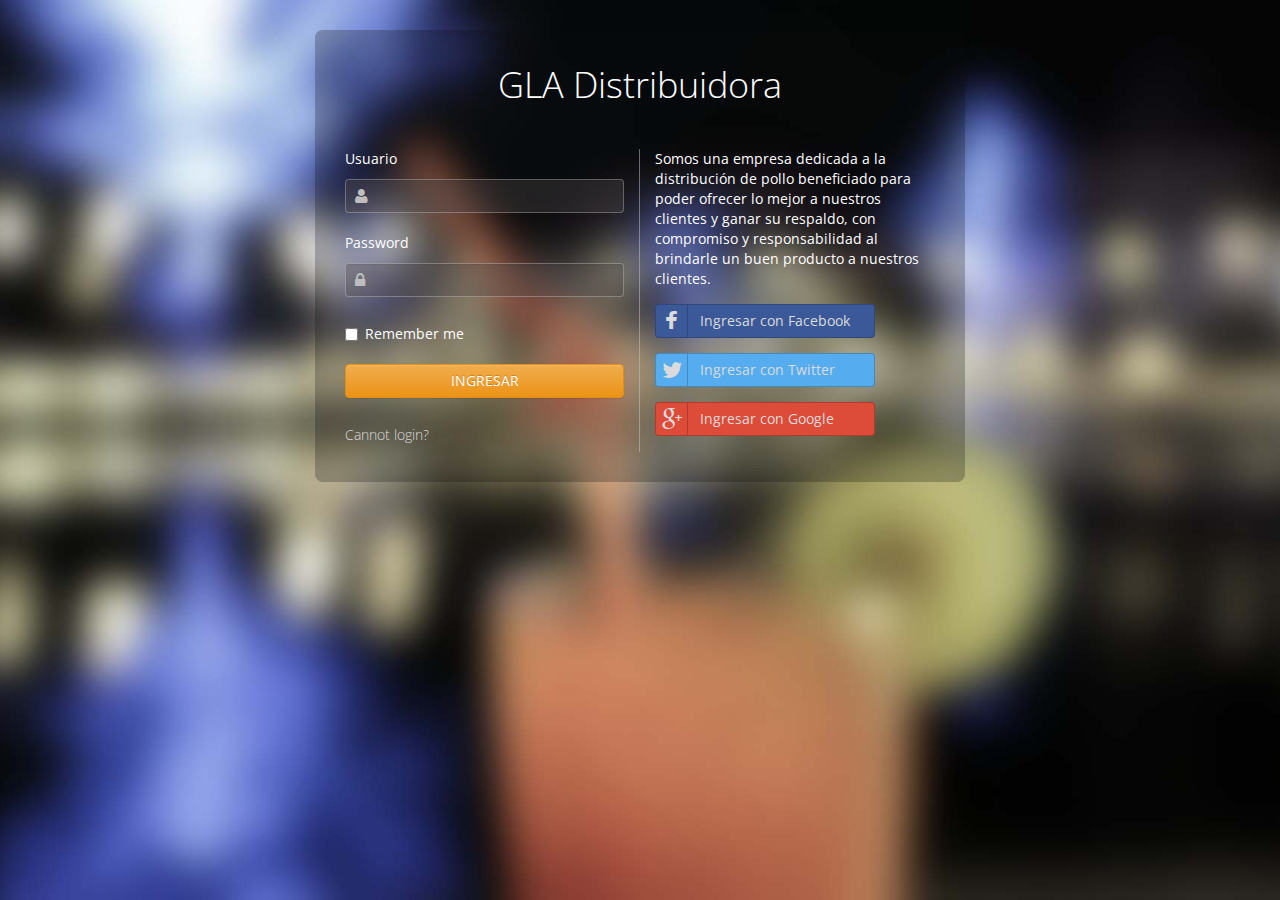
<file: web/index.html>
<!DOCTYPE html>
<head>
    <!-- templatemo 418 form pack -->
    <!-- 
    Form Pack
    http://www.templatemo.com/preview/templatemo_418_form_pack 
    -->
    <title>Login</title>
    <meta name="keywords" content="" />
    <meta name="description" content="" />
    <meta charset="UTF-8">
    <meta name="viewport" content="width=device-width, initial-scale=1.0">
    <link href="http://fonts.googleapis.com/css?family=Open+Sans:300,400,700" rel="stylesheet" type="text/css">
    <link href="css/font-awesome.min.css" rel="stylesheet" type="text/css">
    <link href="css/bootstrap.min.css" rel="stylesheet" type="text/css">
    <link href="css/bootstrap-theme.min.css" rel="stylesheet" type="text/css">
    <link href="css/bootstrap-social.css" rel="stylesheet" type="text/css">	
    <link href="css/templatemo_style.css" rel="stylesheet" type="text/css">	
</head>
<body class="templatemo-bg-image-1">
    <div class="container">
        <div class="col-md-12">			
            <form class="form-horizontal templatemo-login-form-2" role="form" action="validar" method="post">
                <div class="row">
                    <div class="col-md-12">
                        <h1>GLA Distribuidora</h1>
                    </div>
                </div>
                <div class="row">
                    <div class="templatemo-one-signin col-md-6">
                        <div class="form-group">
                            <div class="col-md-12">		          	
                                <label for="username" class="control-label">Usuario</label>
                                <div class="templatemo-input-icon-container">
                                    <i class="fa fa-user"></i>
                                    <input type="gmail" class="form-control" id="Usuario" name="Usuario" required="" splaceholder="">
                                </div>		            		            		            
                            </div>              
                        </div>
                        <div class="form-group">
                            <div class="col-md-12">
                                <label for="password" class="control-label">Password</label>
                                <div class="templatemo-input-icon-container">
                                    <i class="fa fa-lock"></i>
                                    <input type="password" class="form-control" id="Password" name="Password" required="" placeholder="">
                                </div>
                            </div>
                        </div>
                        <div class="form-group">
                            <div class="col-md-12">
                                <div class="checkbox">
                                    <label>
                                        <input type="checkbox"> Remember me
                                    </label>
                                </div>
                            </div>
                        </div>
                        <div class="form-group">
                            <div class="col-md-12">
                                <input type="hidden" name="opc" value="validar">
                                <input type="submit" value="INGRESAR" class="btn btn-warning">
                            </div>
                        </div>
                        <div class="form-group">
                            <div class="col-md-12">
                                <a href="forgot-password.html" class="text-center">Cannot login?</a>
                            </div>
                        </div>
                    </div>
                    <div class="templatemo-other-signin col-md-6">
                        <label class="margin-bottom-15">
                            Somos una empresa dedicada a la 
                            distribución de pollo beneficiado para  
                            poder ofrecer lo mejor a nuestros clientes
                            y ganar su respaldo, con compromiso y 
                            responsabilidad al brindarle un buen
                            producto a nuestros clientes.
                        </label>
                        <a class="btn btn-block btn-social btn-facebook margin-bottom-15">
                            <i class="fa fa-facebook"></i> Ingresar con Facebook
                        </a>
                        <a class="btn btn-block btn-social btn-twitter margin-bottom-15">
                            <i class="fa fa-twitter"></i> Ingresar con Twitter
                        </a>
                        <a class="btn btn-block btn-social btn-google-plus">
                            <i class="fa fa-google-plus"></i> Ingresar con Google
                        </a>
                    </div>   
                </div>				 	
            </form>		      		      
        </div>
    </div>
</body>
</html>
</file>
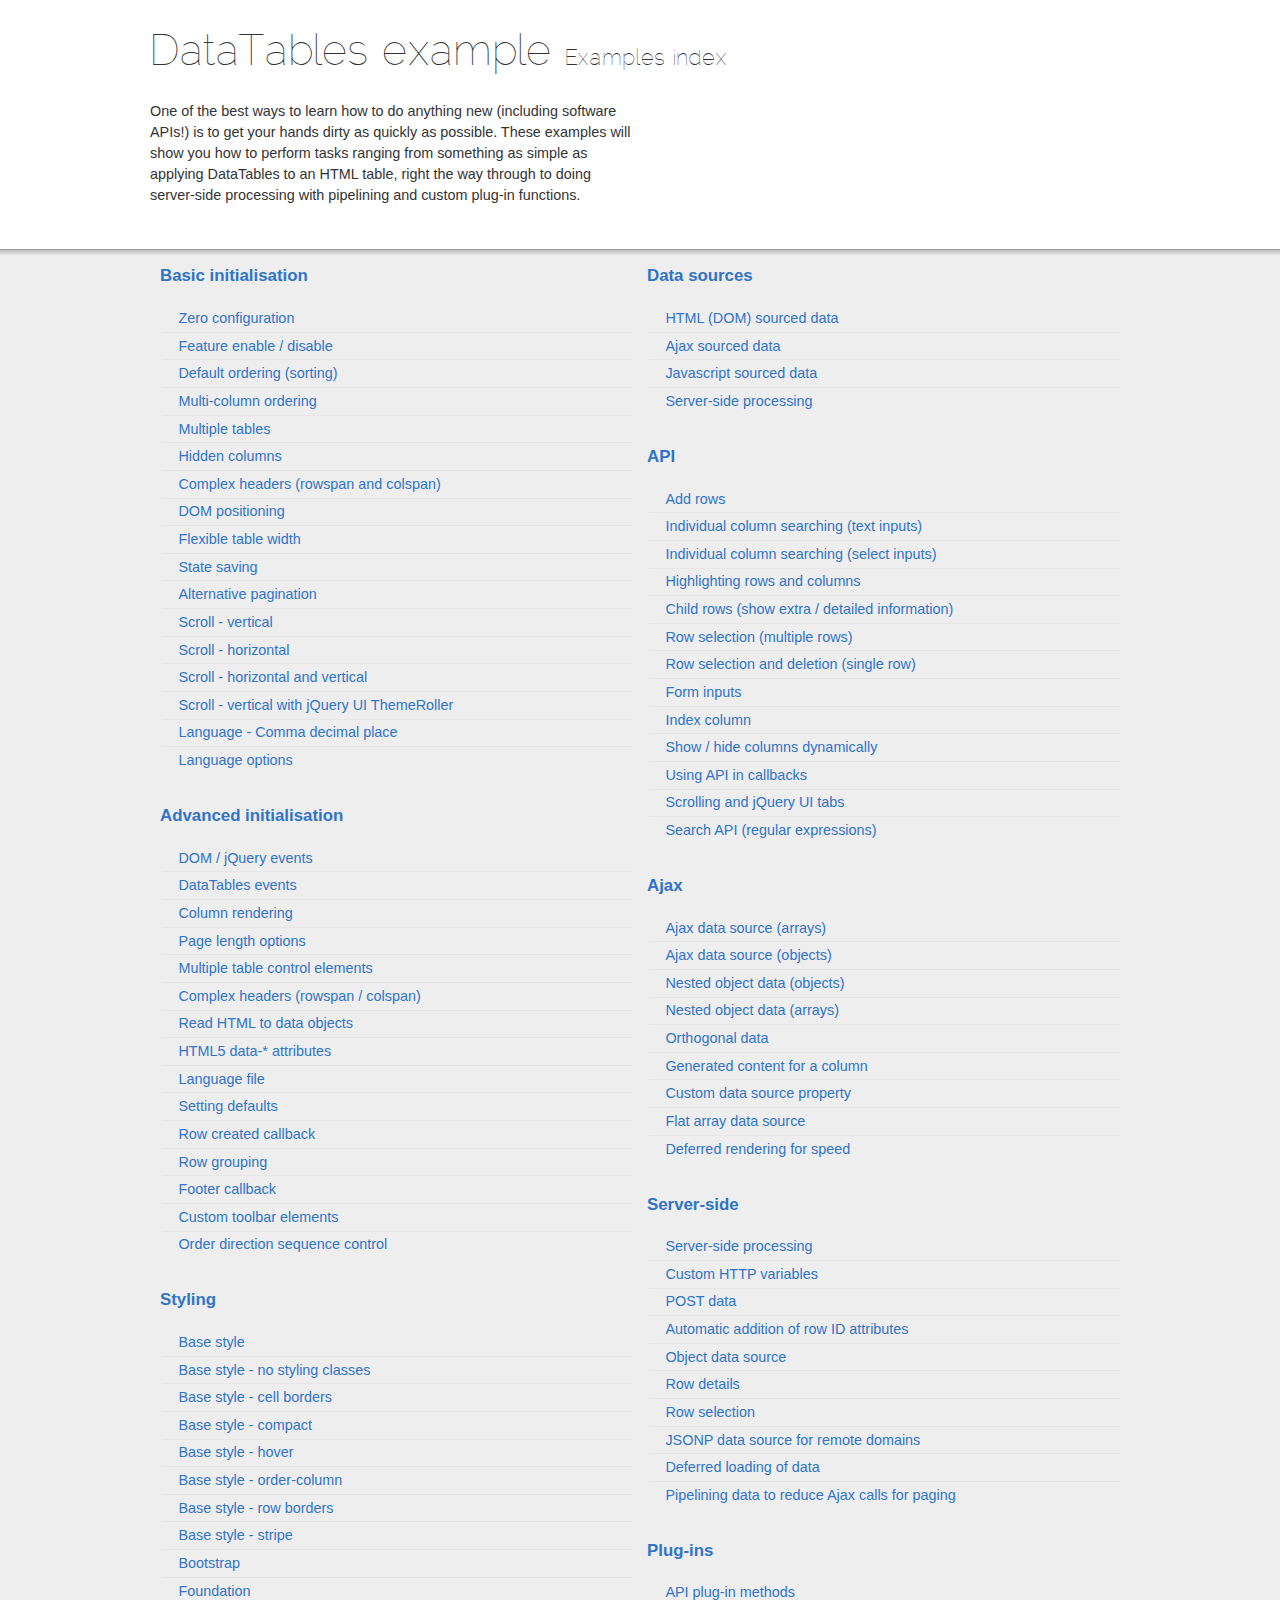
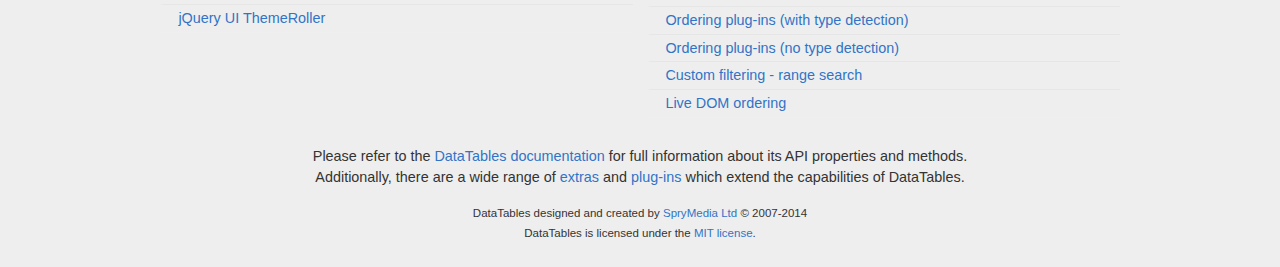
<file: web/js/DataTables-1.10.4/examples/index.html>
<!DOCTYPE html>
<html>
<head>
	<meta charset="utf-8">
	<link rel="shortcut icon" type="image/ico" href="http://www.datatables.net/favicon.ico">
	<meta name="viewport" content="initial-scale=1.0, maximum-scale=2.0">
	<link rel="stylesheet" type="text/css" href="./resources/syntax/shCore.css">
	<link rel="stylesheet" type="text/css" href="./resources/demo.css">
	<script type="text/javascript" language="javascript" src="../media/js/jquery.js"></script>
	<script type="text/javascript" language="javascript" src="./resources/syntax/shCore.js"></script>
	<script type="text/javascript" language="javascript" src="./resources/demo.js"></script>

	<title>DataTables examples - Examples index</title>
</head>

<body class="dt-example">
	<div class="container">
		<section>
			<h1>DataTables example <span>Examples index</span></h1>

			<div class="info">
				<p>One of the best ways to learn how to do anything new (including software APIs!) is to get your hands
				dirty as quickly as possible. These examples will show you how to perform tasks ranging from something
				as simple as applying DataTables to an HTML table, right the way through to doing server-side
				processing with pipelining and custom plug-in functions.</p>
			</div>
		</section>
	</div>

	<section>
		<div class="footer">
			<div class="gradient"></div>

			<div class="liner">
				<div class="toc">
					<div class="toc-group">
						<h3><a href="./basic_init/index.html">Basic initialisation</a></h3>
						<ul class="toc">
							<li><a href="./basic_init/zero_configuration.html">Zero configuration</a></li>
							<li><a href="./basic_init/filter_only.html">Feature enable / disable</a></li>
							<li><a href="./basic_init/table_sorting.html">Default ordering (sorting)</a></li>
							<li><a href="./basic_init/multi_col_sort.html">Multi-column ordering</a></li>
							<li><a href="./basic_init/multiple_tables.html">Multiple tables</a></li>
							<li><a href="./basic_init/hidden_columns.html">Hidden columns</a></li>
							<li><a href="./basic_init/complex_header.html">Complex headers (rowspan and
							colspan)</a></li>
							<li><a href="./basic_init/dom.html">DOM positioning</a></li>
							<li><a href="./basic_init/flexible_width.html">Flexible table width</a></li>
							<li><a href="./basic_init/state_save.html">State saving</a></li>
							<li><a href="./basic_init/alt_pagination.html">Alternative pagination</a></li>
							<li><a href="./basic_init/scroll_y.html">Scroll - vertical</a></li>
							<li><a href="./basic_init/scroll_x.html">Scroll - horizontal</a></li>
							<li><a href="./basic_init/scroll_xy.html">Scroll - horizontal and vertical</a></li>
							<li><a href="./basic_init/scroll_y_theme.html">Scroll - vertical with jQuery UI
							ThemeRoller</a></li>
							<li><a href="./basic_init/comma-decimal.html">Language - Comma decimal place</a></li>
							<li><a href="./basic_init/language.html">Language options</a></li>
						</ul>
					</div>

					<div class="toc-group">
						<h3><a href="./advanced_init/index.html">Advanced initialisation</a></h3>
						<ul class="toc">
							<li><a href="./advanced_init/events_live.html">DOM / jQuery events</a></li>
							<li><a href="./advanced_init/dt_events.html">DataTables events</a></li>
							<li><a href="./advanced_init/column_render.html">Column rendering</a></li>
							<li><a href="./advanced_init/length_menu.html">Page length options</a></li>
							<li><a href="./advanced_init/dom_multiple_elements.html">Multiple table control
							elements</a></li>
							<li><a href="./advanced_init/complex_header.html">Complex headers (rowspan /
							colspan)</a></li>
							<li><a href="./advanced_init/object_dom_read.html">Read HTML to data objects</a></li>
							<li><a href="./advanced_init/html5-data-attributes.html">HTML5 data-* attributes</a></li>
							<li><a href="./advanced_init/language_file.html">Language file</a></li>
							<li><a href="./advanced_init/defaults.html">Setting defaults</a></li>
							<li><a href="./advanced_init/row_callback.html">Row created callback</a></li>
							<li><a href="./advanced_init/row_grouping.html">Row grouping</a></li>
							<li><a href="./advanced_init/footer_callback.html">Footer callback</a></li>
							<li><a href="./advanced_init/dom_toolbar.html">Custom toolbar elements</a></li>
							<li><a href="./advanced_init/sort_direction_control.html">Order direction sequence
							control</a></li>
						</ul>
					</div>

					<div class="toc-group">
						<h3><a href="./styling/index.html">Styling</a></h3>
						<ul class="toc">
							<li><a href="./styling/display.html">Base style</a></li>
							<li><a href="./styling/no-classes.html">Base style - no styling classes</a></li>
							<li><a href="./styling/cell-border.html">Base style - cell borders</a></li>
							<li><a href="./styling/compact.html">Base style - compact</a></li>
							<li><a href="./styling/hover.html">Base style - hover</a></li>
							<li><a href="./styling/order-column.html">Base style - order-column</a></li>
							<li><a href="./styling/row-border.html">Base style - row borders</a></li>
							<li><a href="./styling/stripe.html">Base style - stripe</a></li>
							<li><a href="./styling/bootstrap.html">Bootstrap</a></li>
							<li><a href="./styling/foundation.html">Foundation</a></li>
							<li><a href="./styling/jqueryUI.html">jQuery UI ThemeRoller</a></li>
						</ul>
					</div>

					<div class="toc-group">
						<h3><a href="./data_sources/index.html">Data sources</a></h3>
						<ul class="toc">
							<li><a href="./data_sources/dom.html">HTML (DOM) sourced data</a></li>
							<li><a href="./data_sources/ajax.html">Ajax sourced data</a></li>
							<li><a href="./data_sources/js_array.html">Javascript sourced data</a></li>
							<li><a href="./data_sources/server_side.html">Server-side processing</a></li>
						</ul>
					</div>

					<div class="toc-group">
						<h3><a href="./api/index.html">API</a></h3>
						<ul class="toc">
							<li><a href="./api/add_row.html">Add rows</a></li>
							<li><a href="./api/multi_filter.html">Individual column searching (text inputs)</a></li>
							<li><a href="./api/multi_filter_select.html">Individual column searching (select
							inputs)</a></li>
							<li><a href="./api/highlight.html">Highlighting rows and columns</a></li>
							<li><a href="./api/row_details.html">Child rows (show extra / detailed
							information)</a></li>
							<li><a href="./api/select_row.html">Row selection (multiple rows)</a></li>
							<li><a href="./api/select_single_row.html">Row selection and deletion (single row)</a></li>
							<li><a href="./api/form.html">Form inputs</a></li>
							<li><a href="./api/counter_columns.html">Index column</a></li>
							<li><a href="./api/show_hide.html">Show / hide columns dynamically</a></li>
							<li><a href="./api/api_in_init.html">Using API in callbacks</a></li>
							<li><a href="./api/tabs_and_scrolling.html">Scrolling and jQuery UI tabs</a></li>
							<li><a href="./api/regex.html">Search API (regular expressions)</a></li>
						</ul>
					</div>

					<div class="toc-group">
						<h3><a href="./ajax/index.html">Ajax</a></h3>
						<ul class="toc">
							<li><a href="./ajax/simple.html">Ajax data source (arrays)</a></li>
							<li><a href="./ajax/objects.html">Ajax data source (objects)</a></li>
							<li><a href="./ajax/deep.html">Nested object data (objects)</a></li>
							<li><a href="./ajax/objects_subarrays.html">Nested object data (arrays)</a></li>
							<li><a href="./ajax/orthogonal-data.html">Orthogonal data</a></li>
							<li><a href="./ajax/null_data_source.html">Generated content for a column</a></li>
							<li><a href="./ajax/custom_data_property.html">Custom data source property</a></li>
							<li><a href="./ajax/custom_data_flat.html">Flat array data source</a></li>
							<li><a href="./ajax/defer_render.html">Deferred rendering for speed</a></li>
						</ul>
					</div>

					<div class="toc-group">
						<h3><a href="./server_side/index.html">Server-side</a></h3>
						<ul class="toc">
							<li><a href="./server_side/simple.html">Server-side processing</a></li>
							<li><a href="./server_side/custom_vars.html">Custom HTTP variables</a></li>
							<li><a href="./server_side/post.html">POST data</a></li>
							<li><a href="./server_side/ids.html">Automatic addition of row ID attributes</a></li>
							<li><a href="./server_side/object_data.html">Object data source</a></li>
							<li><a href="./server_side/row_details.html">Row details</a></li>
							<li><a href="./server_side/select_rows.html">Row selection</a></li>
							<li><a href="./server_side/jsonp.html">JSONP data source for remote domains</a></li>
							<li><a href="./server_side/defer_loading.html">Deferred loading of data</a></li>
							<li><a href="./server_side/pipeline.html">Pipelining data to reduce Ajax calls for
							paging</a></li>
						</ul>
					</div>

					<div class="toc-group">
						<h3><a href="./plug-ins/index.html">Plug-ins</a></h3>
						<ul class="toc">
							<li><a href="./plug-ins/api.html">API plug-in methods</a></li>
							<li><a href="./plug-ins/sorting_auto.html">Ordering plug-ins (with type detection)</a></li>
							<li><a href="./plug-ins/sorting_manual.html">Ordering plug-ins (no type detection)</a></li>
							<li><a href="./plug-ins/range_filtering.html">Custom filtering - range search</a></li>
							<li><a href="./plug-ins/dom_sort.html">Live DOM ordering</a></li>
						</ul>
					</div>
				</div>

				<div class="epilogue">
					<p>Please refer to the <a href="http://www.datatables.net">DataTables documentation</a> for full
					information about its API properties and methods.<br>
					Additionally, there are a wide range of <a href="http://www.datatables.net/extras">extras</a> and
					<a href="http://www.datatables.net/plug-ins">plug-ins</a> which extend the capabilities of
					DataTables.</p>

					<p class="copyright">DataTables designed and created by <a href=
					"http://www.sprymedia.co.uk">SpryMedia Ltd</a> &#169; 2007-2014<br>
					DataTables is licensed under the <a href="http://www.datatables.net/mit">MIT license</a>.</p>
				</div>
			</div>
		</div>
	</section>
</body>
</html>
</file>
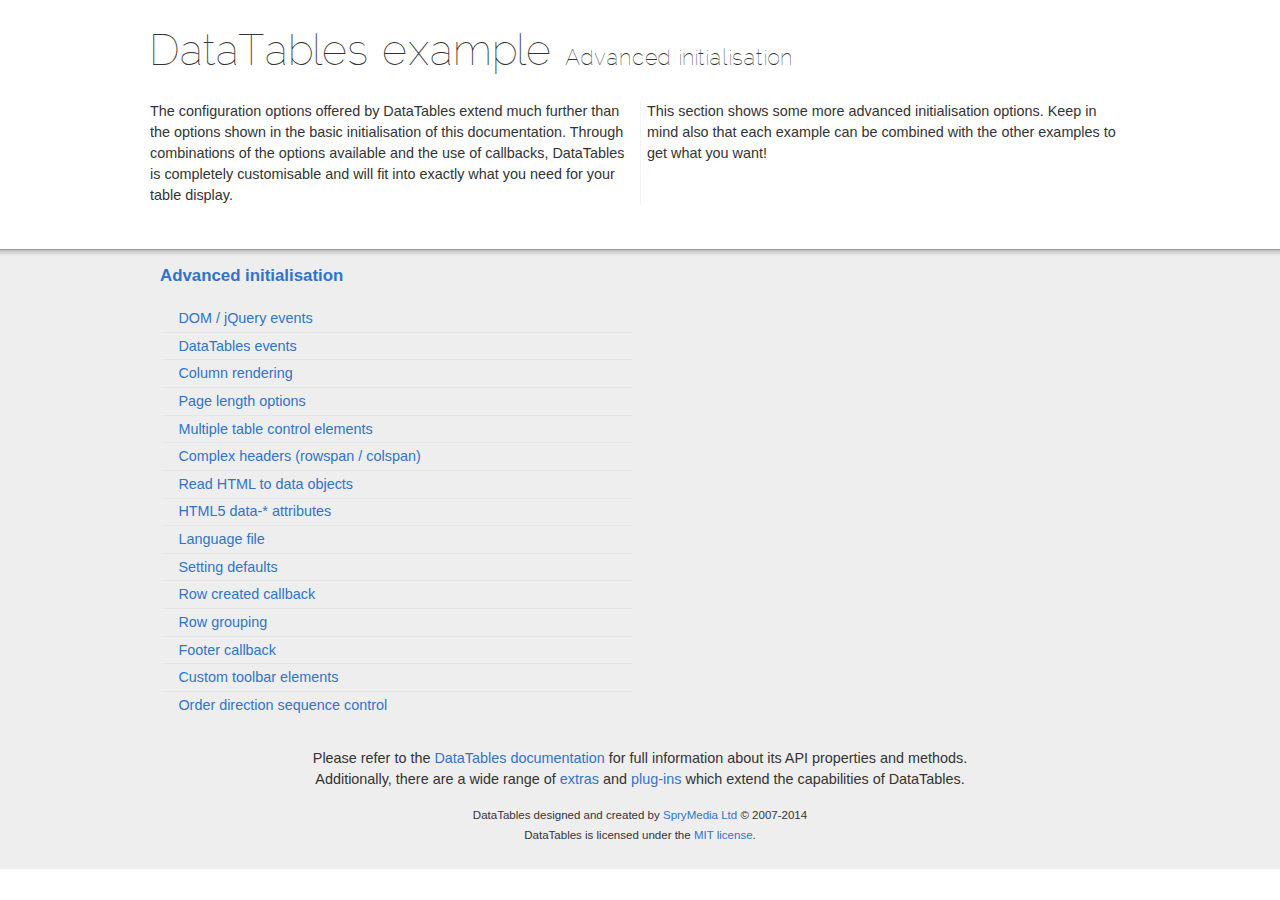
<file: web/js/DataTables-1.10.4/examples/advanced_init/index.html>
<!DOCTYPE html>
<html>
<head>
	<meta charset="utf-8">
	<link rel="shortcut icon" type="image/ico" href="http://www.datatables.net/favicon.ico">
	<meta name="viewport" content="initial-scale=1.0, maximum-scale=2.0">
	<link rel="stylesheet" type="text/css" href="../resources/syntax/shCore.css">
	<link rel="stylesheet" type="text/css" href="../resources/demo.css">
	<script type="text/javascript" language="javascript" src="../../media/js/jquery.js"></script>
	<script type="text/javascript" language="javascript" src="../resources/syntax/shCore.js"></script>
	<script type="text/javascript" language="javascript" src="../resources/demo.js"></script>

	<title>DataTables examples - Advanced initialisation</title>
</head>

<body class="dt-example">
	<div class="container">
		<section>
			<h1>DataTables example <span>Advanced initialisation</span></h1>

			<div class="info">
				<p>The configuration options offered by DataTables extend much further than the options shown in the
				basic initialisation of this documentation. Through combinations of the options available and the use
				of callbacks, DataTables is completely customisable and will fit into exactly what you need for your
				table display.</p>

				<p>This section shows some more advanced initialisation options. Keep in mind also that each example
				can be combined with the other examples to get what you want!</p>
			</div>
		</section>
	</div>

	<section>
		<div class="footer">
			<div class="gradient"></div>

			<div class="liner">
				<div class="toc">
					<div class="toc-group">
						<h3><a href="./index.html">Advanced initialisation</a></h3>
						<ul class="toc">
							<li><a href="./events_live.html">DOM / jQuery events</a></li>
							<li><a href="./dt_events.html">DataTables events</a></li>
							<li><a href="./column_render.html">Column rendering</a></li>
							<li><a href="./length_menu.html">Page length options</a></li>
							<li><a href="./dom_multiple_elements.html">Multiple table control elements</a></li>
							<li><a href="./complex_header.html">Complex headers (rowspan / colspan)</a></li>
							<li><a href="./object_dom_read.html">Read HTML to data objects</a></li>
							<li><a href="./html5-data-attributes.html">HTML5 data-* attributes</a></li>
							<li><a href="./language_file.html">Language file</a></li>
							<li><a href="./defaults.html">Setting defaults</a></li>
							<li><a href="./row_callback.html">Row created callback</a></li>
							<li><a href="./row_grouping.html">Row grouping</a></li>
							<li><a href="./footer_callback.html">Footer callback</a></li>
							<li><a href="./dom_toolbar.html">Custom toolbar elements</a></li>
							<li><a href="./sort_direction_control.html">Order direction sequence control</a></li>
						</ul>
					</div>
				</div>

				<div class="epilogue">
					<p>Please refer to the <a href="http://www.datatables.net">DataTables documentation</a> for full
					information about its API properties and methods.<br>
					Additionally, there are a wide range of <a href="http://www.datatables.net/extras">extras</a> and
					<a href="http://www.datatables.net/plug-ins">plug-ins</a> which extend the capabilities of
					DataTables.</p>

					<p class="copyright">DataTables designed and created by <a href=
					"http://www.sprymedia.co.uk">SpryMedia Ltd</a> &#169; 2007-2014<br>
					DataTables is licensed under the <a href="http://www.datatables.net/mit">MIT license</a>.</p>
				</div>
			</div>
		</div>
	</section>
</body>
</html>
</file>
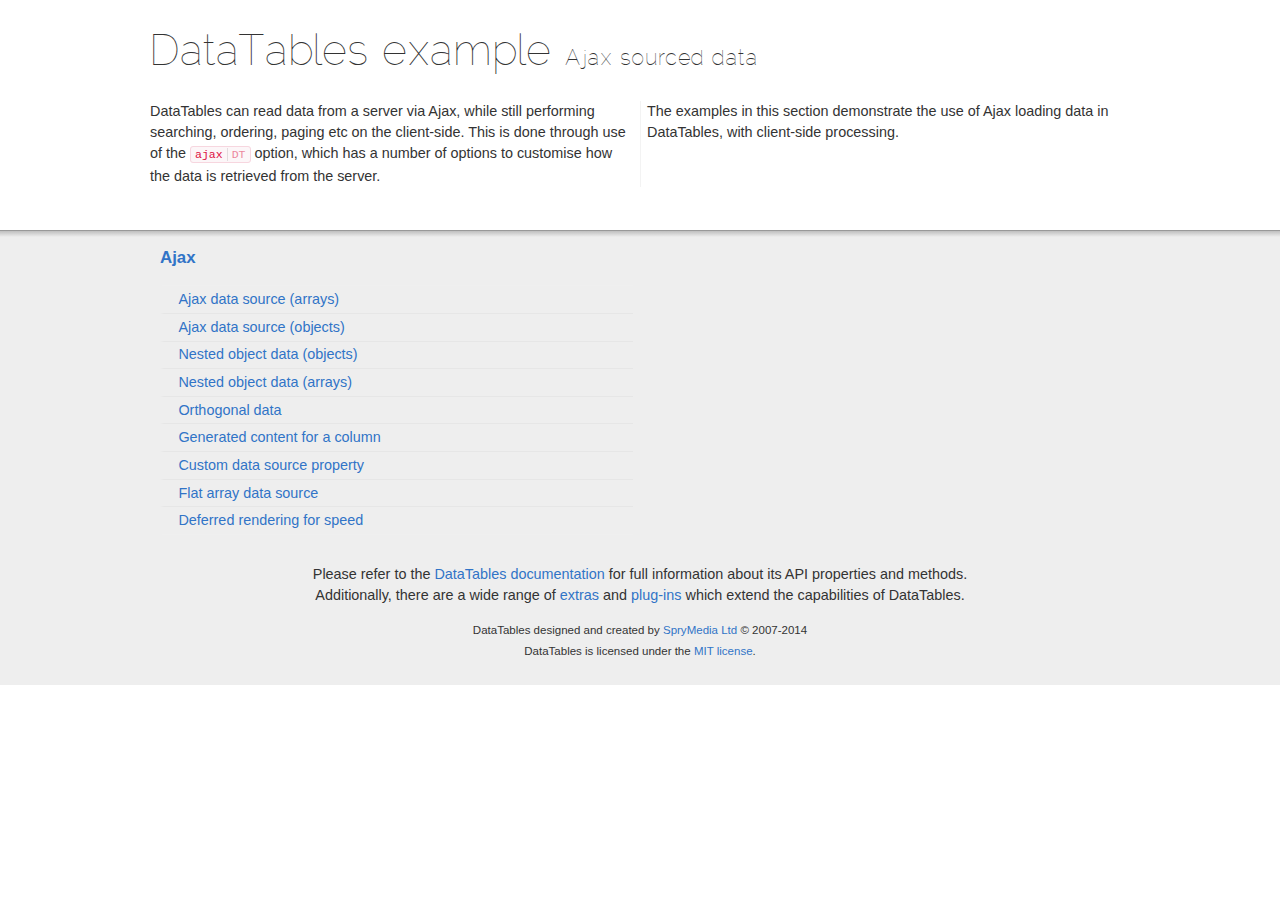
<file: web/js/DataTables-1.10.4/examples/ajax/index.html>
<!DOCTYPE html>
<html>
<head>
	<meta charset="utf-8">
	<link rel="shortcut icon" type="image/ico" href="http://www.datatables.net/favicon.ico">
	<meta name="viewport" content="initial-scale=1.0, maximum-scale=2.0">
	<link rel="stylesheet" type="text/css" href="../resources/syntax/shCore.css">
	<link rel="stylesheet" type="text/css" href="../resources/demo.css">
	<script type="text/javascript" language="javascript" src="../../media/js/jquery.js"></script>
	<script type="text/javascript" language="javascript" src="../resources/syntax/shCore.js"></script>
	<script type="text/javascript" language="javascript" src="../resources/demo.js"></script>

	<title>DataTables examples - Ajax sourced data</title>
</head>

<body class="dt-example">
	<div class="container">
		<section>
			<h1>DataTables example <span>Ajax sourced data</span></h1>

			<div class="info">
				<p>DataTables can read data from a server via Ajax, while still performing searching, ordering, paging
				etc on the client-side. This is done through use of the <a href=
				"//datatables.net/reference/option/ajax"><code class="option" title=
				"DataTables initialisation option">ajax<span>DT</span></code></a> option, which has a number of options
				to customise how the data is retrieved from the server.</p>

				<p>The examples in this section demonstrate the use of Ajax loading data in DataTables, with
				client-side processing.</p>
			</div>
		</section>
	</div>

	<section>
		<div class="footer">
			<div class="gradient"></div>

			<div class="liner">
				<div class="toc">
					<div class="toc-group">
						<h3><a href="./index.html">Ajax</a></h3>
						<ul class="toc">
							<li><a href="./simple.html">Ajax data source (arrays)</a></li>
							<li><a href="./objects.html">Ajax data source (objects)</a></li>
							<li><a href="./deep.html">Nested object data (objects)</a></li>
							<li><a href="./objects_subarrays.html">Nested object data (arrays)</a></li>
							<li><a href="./orthogonal-data.html">Orthogonal data</a></li>
							<li><a href="./null_data_source.html">Generated content for a column</a></li>
							<li><a href="./custom_data_property.html">Custom data source property</a></li>
							<li><a href="./custom_data_flat.html">Flat array data source</a></li>
							<li><a href="./defer_render.html">Deferred rendering for speed</a></li>
						</ul>
					</div>
				</div>

				<div class="epilogue">
					<p>Please refer to the <a href="http://www.datatables.net">DataTables documentation</a> for full
					information about its API properties and methods.<br>
					Additionally, there are a wide range of <a href="http://www.datatables.net/extras">extras</a> and
					<a href="http://www.datatables.net/plug-ins">plug-ins</a> which extend the capabilities of
					DataTables.</p>

					<p class="copyright">DataTables designed and created by <a href=
					"http://www.sprymedia.co.uk">SpryMedia Ltd</a> &#169; 2007-2014<br>
					DataTables is licensed under the <a href="http://www.datatables.net/mit">MIT license</a>.</p>
				</div>
			</div>
		</div>
	</section>
</body>
</html>
</file>
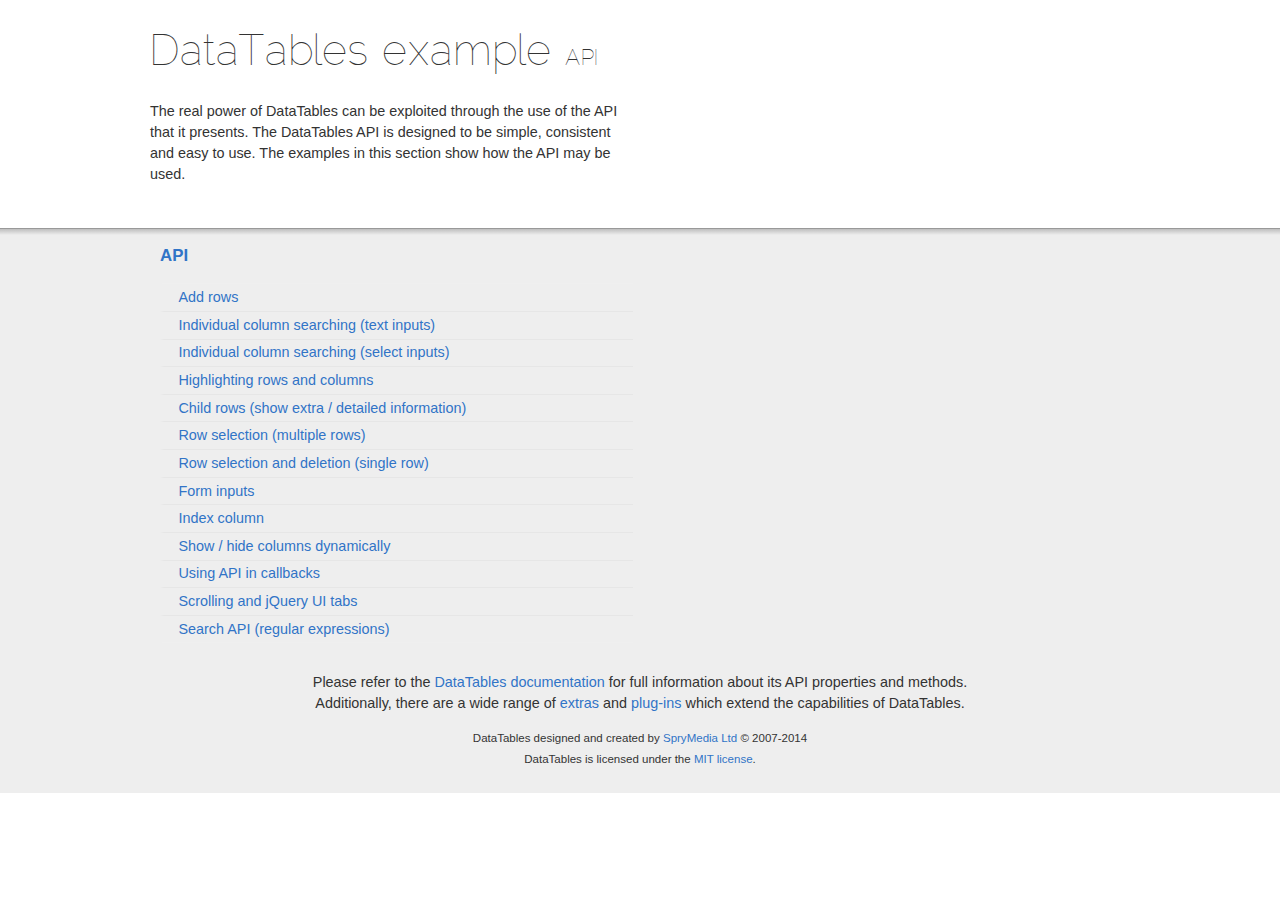
<file: web/js/DataTables-1.10.4/examples/api/index.html>
<!DOCTYPE html>
<html>
<head>
	<meta charset="utf-8">
	<link rel="shortcut icon" type="image/ico" href="http://www.datatables.net/favicon.ico">
	<meta name="viewport" content="initial-scale=1.0, maximum-scale=2.0">
	<link rel="stylesheet" type="text/css" href="../resources/syntax/shCore.css">
	<link rel="stylesheet" type="text/css" href="../resources/demo.css">
	<script type="text/javascript" language="javascript" src="../../media/js/jquery.js"></script>
	<script type="text/javascript" language="javascript" src="../resources/syntax/shCore.js"></script>
	<script type="text/javascript" language="javascript" src="../resources/demo.js"></script>

	<title>DataTables examples - API</title>
</head>

<body class="dt-example">
	<div class="container">
		<section>
			<h1>DataTables example <span>API</span></h1>

			<div class="info">
				<p>The real power of DataTables can be exploited through the use of the API that it presents. The
				DataTables API is designed to be simple, consistent and easy to use. The examples in this section show
				how the API may be used.</p>
			</div>
		</section>
	</div>

	<section>
		<div class="footer">
			<div class="gradient"></div>

			<div class="liner">
				<div class="toc">
					<div class="toc-group">
						<h3><a href="./index.html">API</a></h3>
						<ul class="toc">
							<li><a href="./add_row.html">Add rows</a></li>
							<li><a href="./multi_filter.html">Individual column searching (text inputs)</a></li>
							<li><a href="./multi_filter_select.html">Individual column searching (select
							inputs)</a></li>
							<li><a href="./highlight.html">Highlighting rows and columns</a></li>
							<li><a href="./row_details.html">Child rows (show extra / detailed information)</a></li>
							<li><a href="./select_row.html">Row selection (multiple rows)</a></li>
							<li><a href="./select_single_row.html">Row selection and deletion (single row)</a></li>
							<li><a href="./form.html">Form inputs</a></li>
							<li><a href="./counter_columns.html">Index column</a></li>
							<li><a href="./show_hide.html">Show / hide columns dynamically</a></li>
							<li><a href="./api_in_init.html">Using API in callbacks</a></li>
							<li><a href="./tabs_and_scrolling.html">Scrolling and jQuery UI tabs</a></li>
							<li><a href="./regex.html">Search API (regular expressions)</a></li>
						</ul>
					</div>
				</div>

				<div class="epilogue">
					<p>Please refer to the <a href="http://www.datatables.net">DataTables documentation</a> for full
					information about its API properties and methods.<br>
					Additionally, there are a wide range of <a href="http://www.datatables.net/extras">extras</a> and
					<a href="http://www.datatables.net/plug-ins">plug-ins</a> which extend the capabilities of
					DataTables.</p>

					<p class="copyright">DataTables designed and created by <a href=
					"http://www.sprymedia.co.uk">SpryMedia Ltd</a> &#169; 2007-2014<br>
					DataTables is licensed under the <a href="http://www.datatables.net/mit">MIT license</a>.</p>
				</div>
			</div>
		</div>
	</section>
</body>
</html>
</file>
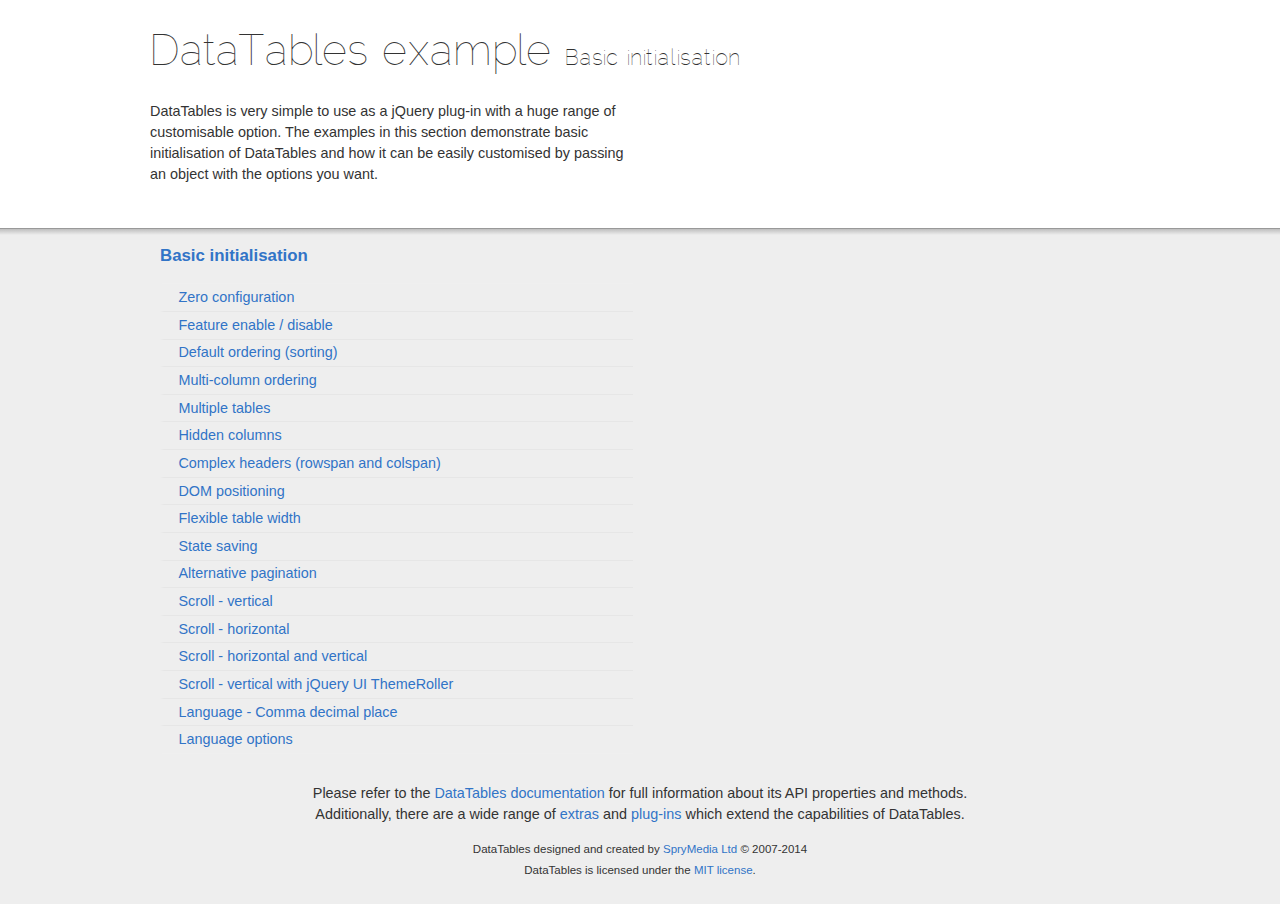
<file: web/js/DataTables-1.10.4/examples/basic_init/index.html>
<!DOCTYPE html>
<html>
<head>
	<meta charset="utf-8">
	<link rel="shortcut icon" type="image/ico" href="http://www.datatables.net/favicon.ico">
	<meta name="viewport" content="initial-scale=1.0, maximum-scale=2.0">
	<link rel="stylesheet" type="text/css" href="../resources/syntax/shCore.css">
	<link rel="stylesheet" type="text/css" href="../resources/demo.css">
	<script type="text/javascript" language="javascript" src="../../media/js/jquery.js"></script>
	<script type="text/javascript" language="javascript" src="../resources/syntax/shCore.js"></script>
	<script type="text/javascript" language="javascript" src="../resources/demo.js"></script>

	<title>DataTables examples - Basic initialisation</title>
</head>

<body class="dt-example">
	<div class="container">
		<section>
			<h1>DataTables example <span>Basic initialisation</span></h1>

			<div class="info">
				<p>DataTables is very simple to use as a jQuery plug-in with a huge range of customisable option. The
				examples in this section demonstrate basic initialisation of DataTables and how it can be easily
				customised by passing an object with the options you want.</p>
			</div>
		</section>
	</div>

	<section>
		<div class="footer">
			<div class="gradient"></div>

			<div class="liner">
				<div class="toc">
					<div class="toc-group">
						<h3><a href="./index.html">Basic initialisation</a></h3>
						<ul class="toc">
							<li><a href="./zero_configuration.html">Zero configuration</a></li>
							<li><a href="./filter_only.html">Feature enable / disable</a></li>
							<li><a href="./table_sorting.html">Default ordering (sorting)</a></li>
							<li><a href="./multi_col_sort.html">Multi-column ordering</a></li>
							<li><a href="./multiple_tables.html">Multiple tables</a></li>
							<li><a href="./hidden_columns.html">Hidden columns</a></li>
							<li><a href="./complex_header.html">Complex headers (rowspan and colspan)</a></li>
							<li><a href="./dom.html">DOM positioning</a></li>
							<li><a href="./flexible_width.html">Flexible table width</a></li>
							<li><a href="./state_save.html">State saving</a></li>
							<li><a href="./alt_pagination.html">Alternative pagination</a></li>
							<li><a href="./scroll_y.html">Scroll - vertical</a></li>
							<li><a href="./scroll_x.html">Scroll - horizontal</a></li>
							<li><a href="./scroll_xy.html">Scroll - horizontal and vertical</a></li>
							<li><a href="./scroll_y_theme.html">Scroll - vertical with jQuery UI ThemeRoller</a></li>
							<li><a href="./comma-decimal.html">Language - Comma decimal place</a></li>
							<li><a href="./language.html">Language options</a></li>
						</ul>
					</div>
				</div>

				<div class="epilogue">
					<p>Please refer to the <a href="http://www.datatables.net">DataTables documentation</a> for full
					information about its API properties and methods.<br>
					Additionally, there are a wide range of <a href="http://www.datatables.net/extras">extras</a> and
					<a href="http://www.datatables.net/plug-ins">plug-ins</a> which extend the capabilities of
					DataTables.</p>

					<p class="copyright">DataTables designed and created by <a href=
					"http://www.sprymedia.co.uk">SpryMedia Ltd</a> &#169; 2007-2014<br>
					DataTables is licensed under the <a href="http://www.datatables.net/mit">MIT license</a>.</p>
				</div>
			</div>
		</div>
	</section>
</body>
</html>
</file>
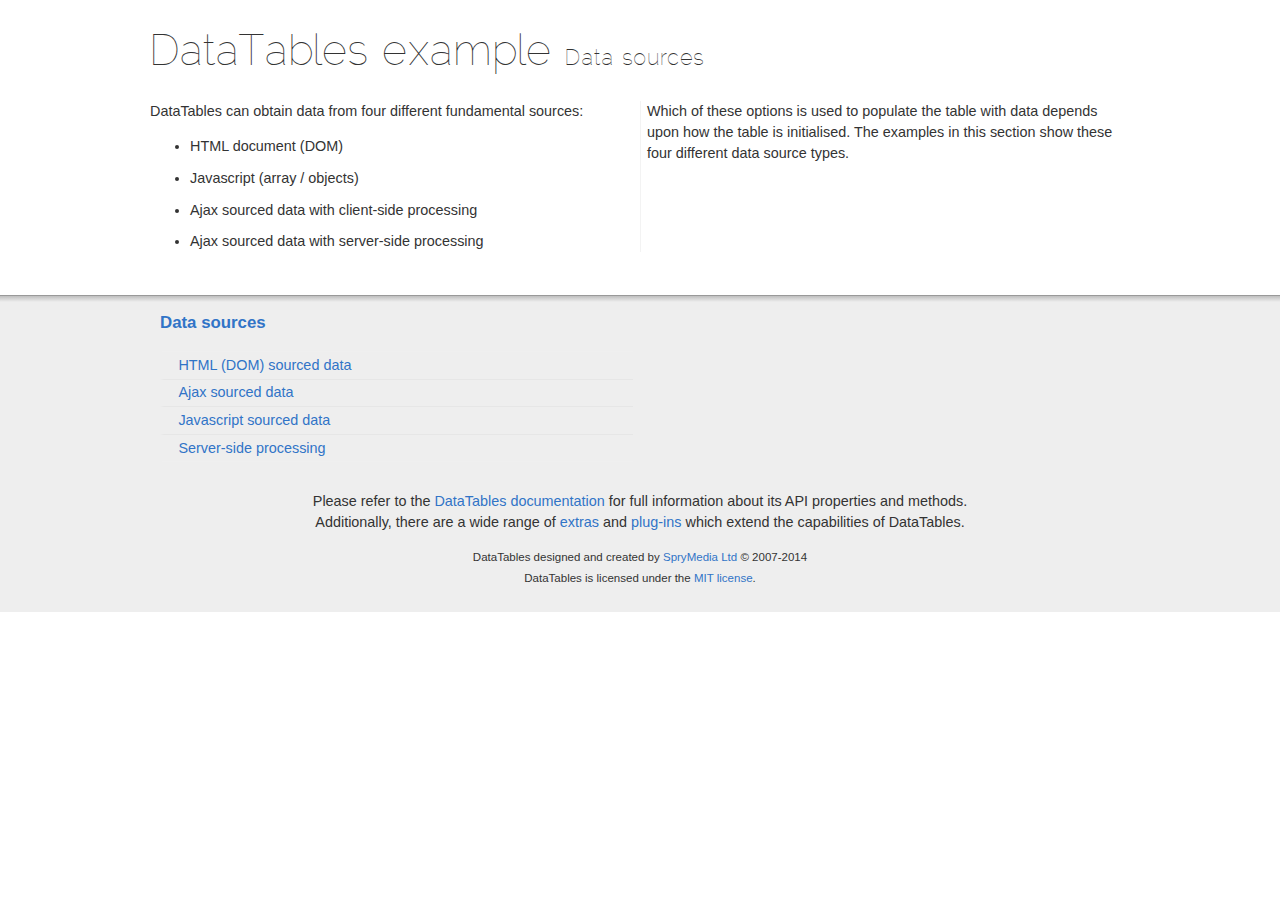
<file: web/js/DataTables-1.10.4/examples/data_sources/index.html>
<!DOCTYPE html>
<html>
<head>
	<meta charset="utf-8">
	<link rel="shortcut icon" type="image/ico" href="http://www.datatables.net/favicon.ico">
	<meta name="viewport" content="initial-scale=1.0, maximum-scale=2.0">
	<link rel="stylesheet" type="text/css" href="../resources/syntax/shCore.css">
	<link rel="stylesheet" type="text/css" href="../resources/demo.css">
	<script type="text/javascript" language="javascript" src="../../media/js/jquery.js"></script>
	<script type="text/javascript" language="javascript" src="../resources/syntax/shCore.js"></script>
	<script type="text/javascript" language="javascript" src="../resources/demo.js"></script>

	<title>DataTables examples - Data sources</title>
</head>

<body class="dt-example">
	<div class="container">
		<section>
			<h1>DataTables example <span>Data sources</span></h1>

			<div class="info">
				<p>DataTables can obtain data from four different fundamental sources:</p>

				<ul class="markdown">
					<li>HTML document (DOM)</li>
					<li>Javascript (array / objects)</li>
					<li>Ajax sourced data with client-side processing</li>
					<li>Ajax sourced data with server-side processing</li>
				</ul>

				<p>Which of these options is used to populate the table with data depends upon how the table is
				initialised. The examples in this section show these four different data source types.</p>
			</div>
		</section>
	</div>

	<section>
		<div class="footer">
			<div class="gradient"></div>

			<div class="liner">
				<div class="toc">
					<div class="toc-group">
						<h3><a href="./index.html">Data sources</a></h3>
						<ul class="toc">
							<li><a href="./dom.html">HTML (DOM) sourced data</a></li>
							<li><a href="./ajax.html">Ajax sourced data</a></li>
							<li><a href="./js_array.html">Javascript sourced data</a></li>
							<li><a href="./server_side.html">Server-side processing</a></li>
						</ul>
					</div>
				</div>

				<div class="epilogue">
					<p>Please refer to the <a href="http://www.datatables.net">DataTables documentation</a> for full
					information about its API properties and methods.<br>
					Additionally, there are a wide range of <a href="http://www.datatables.net/extras">extras</a> and
					<a href="http://www.datatables.net/plug-ins">plug-ins</a> which extend the capabilities of
					DataTables.</p>

					<p class="copyright">DataTables designed and created by <a href=
					"http://www.sprymedia.co.uk">SpryMedia Ltd</a> &#169; 2007-2014<br>
					DataTables is licensed under the <a href="http://www.datatables.net/mit">MIT license</a>.</p>
				</div>
			</div>
		</div>
	</section>
</body>
</html>
</file>
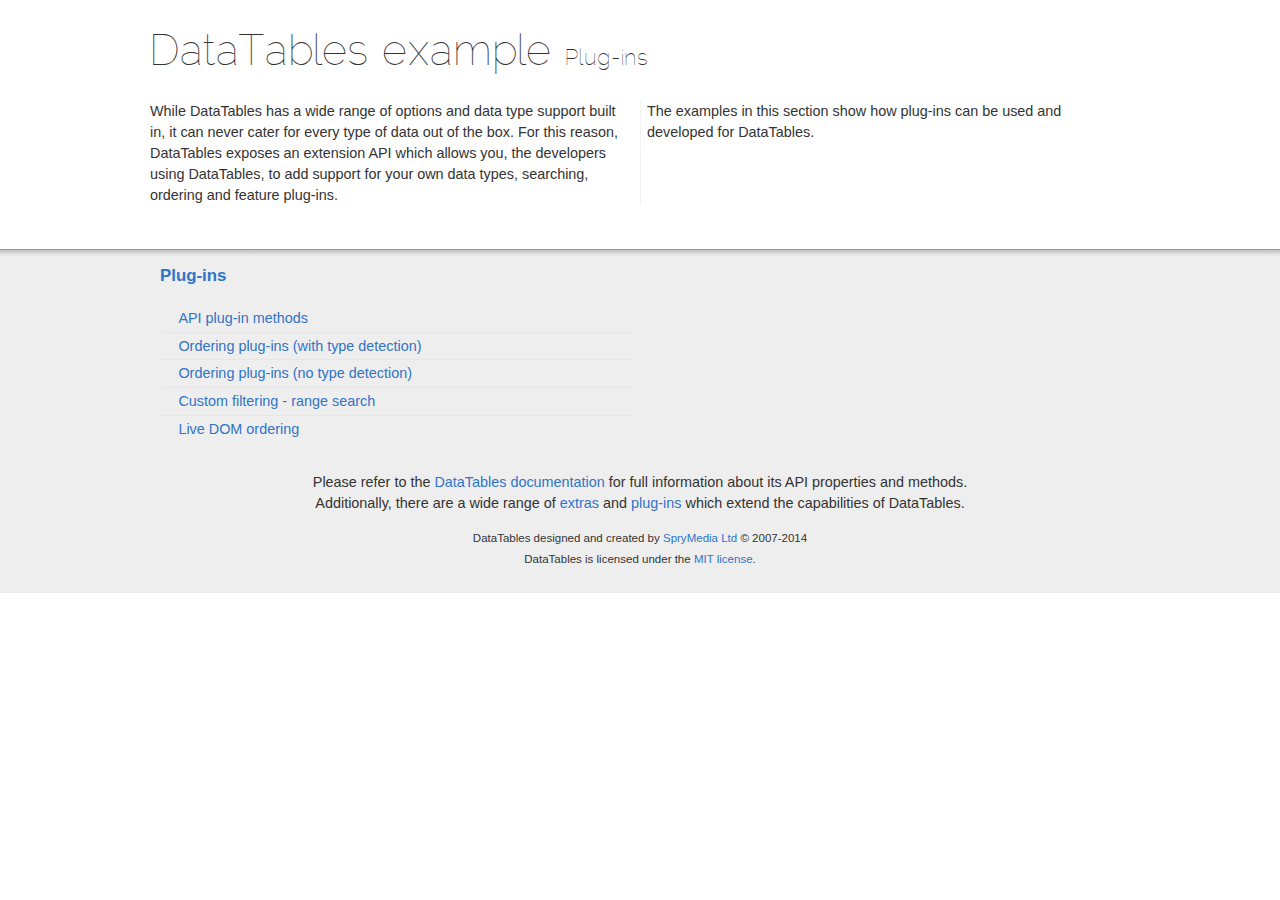
<file: web/js/DataTables-1.10.4/examples/plug-ins/index.html>
<!DOCTYPE html>
<html>
<head>
	<meta charset="utf-8">
	<link rel="shortcut icon" type="image/ico" href="http://www.datatables.net/favicon.ico">
	<meta name="viewport" content="initial-scale=1.0, maximum-scale=2.0">
	<link rel="stylesheet" type="text/css" href="../resources/syntax/shCore.css">
	<link rel="stylesheet" type="text/css" href="../resources/demo.css">
	<script type="text/javascript" language="javascript" src="../../media/js/jquery.js"></script>
	<script type="text/javascript" language="javascript" src="../resources/syntax/shCore.js"></script>
	<script type="text/javascript" language="javascript" src="../resources/demo.js"></script>

	<title>DataTables examples - Plug-ins</title>
</head>

<body class="dt-example">
	<div class="container">
		<section>
			<h1>DataTables example <span>Plug-ins</span></h1>

			<div class="info">
				<p>While DataTables has a wide range of options and data type support built in, it can never cater for
				every type of data out of the box. For this reason, DataTables exposes an extension API which allows
				you, the developers using DataTables, to add support for your own data types, searching, ordering and
				feature plug-ins.</p>

				<p>The examples in this section show how plug-ins can be used and developed for DataTables.</p>
			</div>
		</section>
	</div>

	<section>
		<div class="footer">
			<div class="gradient"></div>

			<div class="liner">
				<div class="toc">
					<div class="toc-group">
						<h3><a href="./index.html">Plug-ins</a></h3>
						<ul class="toc">
							<li><a href="./api.html">API plug-in methods</a></li>
							<li><a href="./sorting_auto.html">Ordering plug-ins (with type detection)</a></li>
							<li><a href="./sorting_manual.html">Ordering plug-ins (no type detection)</a></li>
							<li><a href="./range_filtering.html">Custom filtering - range search</a></li>
							<li><a href="./dom_sort.html">Live DOM ordering</a></li>
						</ul>
					</div>
				</div>

				<div class="epilogue">
					<p>Please refer to the <a href="http://www.datatables.net">DataTables documentation</a> for full
					information about its API properties and methods.<br>
					Additionally, there are a wide range of <a href="http://www.datatables.net/extras">extras</a> and
					<a href="http://www.datatables.net/plug-ins">plug-ins</a> which extend the capabilities of
					DataTables.</p>

					<p class="copyright">DataTables designed and created by <a href=
					"http://www.sprymedia.co.uk">SpryMedia Ltd</a> &#169; 2007-2014<br>
					DataTables is licensed under the <a href="http://www.datatables.net/mit">MIT license</a>.</p>
				</div>
			</div>
		</div>
	</section>
</body>
</html>
</file>
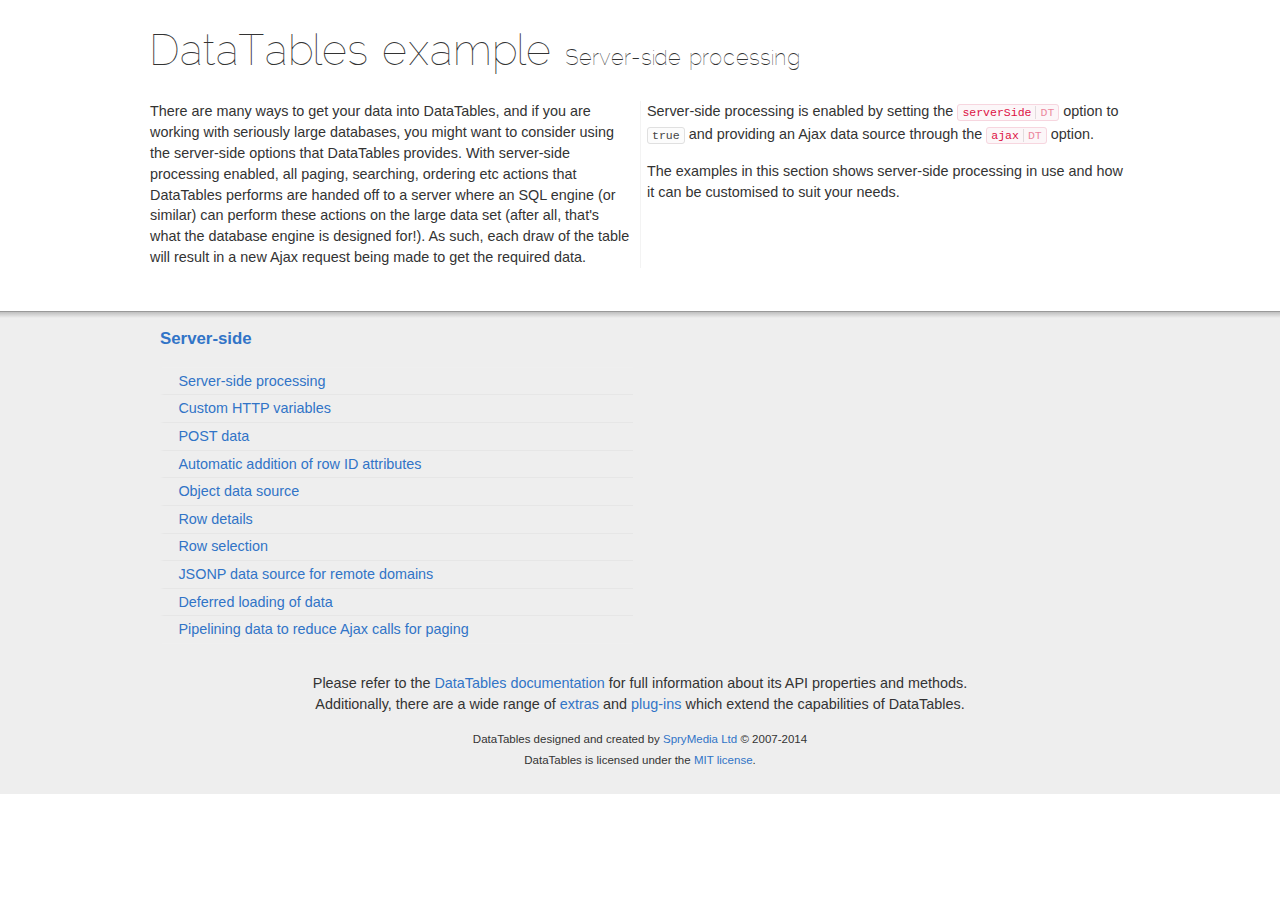
<file: web/js/DataTables-1.10.4/examples/server_side/index.html>
<!DOCTYPE html>
<html>
<head>
	<meta charset="utf-8">
	<link rel="shortcut icon" type="image/ico" href="http://www.datatables.net/favicon.ico">
	<meta name="viewport" content="initial-scale=1.0, maximum-scale=2.0">
	<link rel="stylesheet" type="text/css" href="../resources/syntax/shCore.css">
	<link rel="stylesheet" type="text/css" href="../resources/demo.css">
	<script type="text/javascript" language="javascript" src="../../media/js/jquery.js"></script>
	<script type="text/javascript" language="javascript" src="../resources/syntax/shCore.js"></script>
	<script type="text/javascript" language="javascript" src="../resources/demo.js"></script>

	<title>DataTables examples - Server-side processing</title>
</head>

<body class="dt-example">
	<div class="container">
		<section>
			<h1>DataTables example <span>Server-side processing</span></h1>

			<div class="info">
				<p>There are many ways to get your data into DataTables, and if you are working with seriously large
				databases, you might want to consider using the server-side options that DataTables provides. With
				server-side processing enabled, all paging, searching, ordering etc actions that DataTables performs
				are handed off to a server where an SQL engine (or similar) can perform these actions on the large data
				set (after all, that's what the database engine is designed for!). As such, each draw of the table will
				result in a new Ajax request being made to get the required data.</p>

				<p>Server-side processing is enabled by setting the <a href=
				"//datatables.net/reference/option/serverSide"><code class="option" title=
				"DataTables initialisation option">serverSide<span>DT</span></code></a> option to <code>true</code> and
				providing an Ajax data source through the <a href="//datatables.net/reference/option/ajax"><code class=
				"option" title="DataTables initialisation option">ajax<span>DT</span></code></a> option.</p>

				<p>The examples in this section shows server-side processing in use and how it can be customised to
				suit your needs.</p>
			</div>
		</section>
	</div>

	<section>
		<div class="footer">
			<div class="gradient"></div>

			<div class="liner">
				<div class="toc">
					<div class="toc-group">
						<h3><a href="./index.html">Server-side</a></h3>
						<ul class="toc">
							<li><a href="./simple.html">Server-side processing</a></li>
							<li><a href="./custom_vars.html">Custom HTTP variables</a></li>
							<li><a href="./post.html">POST data</a></li>
							<li><a href="./ids.html">Automatic addition of row ID attributes</a></li>
							<li><a href="./object_data.html">Object data source</a></li>
							<li><a href="./row_details.html">Row details</a></li>
							<li><a href="./select_rows.html">Row selection</a></li>
							<li><a href="./jsonp.html">JSONP data source for remote domains</a></li>
							<li><a href="./defer_loading.html">Deferred loading of data</a></li>
							<li><a href="./pipeline.html">Pipelining data to reduce Ajax calls for paging</a></li>
						</ul>
					</div>
				</div>

				<div class="epilogue">
					<p>Please refer to the <a href="http://www.datatables.net">DataTables documentation</a> for full
					information about its API properties and methods.<br>
					Additionally, there are a wide range of <a href="http://www.datatables.net/extras">extras</a> and
					<a href="http://www.datatables.net/plug-ins">plug-ins</a> which extend the capabilities of
					DataTables.</p>

					<p class="copyright">DataTables designed and created by <a href=
					"http://www.sprymedia.co.uk">SpryMedia Ltd</a> &#169; 2007-2014<br>
					DataTables is licensed under the <a href="http://www.datatables.net/mit">MIT license</a>.</p>
				</div>
			</div>
		</div>
	</section>
</body>
</html>
</file>
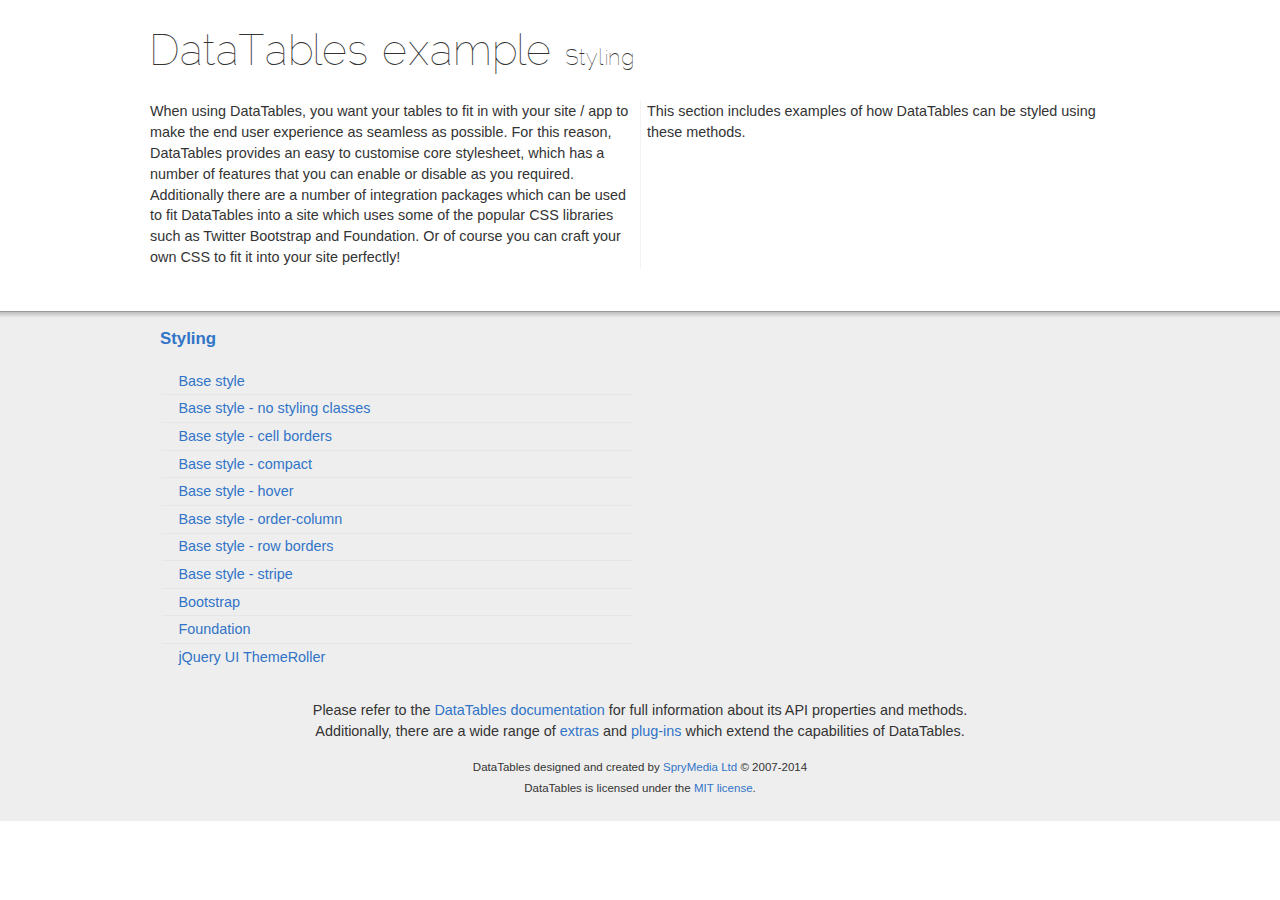
<file: web/js/DataTables-1.10.4/examples/styling/index.html>
<!DOCTYPE html>
<html>
<head>
	<meta charset="utf-8">
	<link rel="shortcut icon" type="image/ico" href="http://www.datatables.net/favicon.ico">
	<meta name="viewport" content="initial-scale=1.0, maximum-scale=2.0">
	<link rel="stylesheet" type="text/css" href="../resources/syntax/shCore.css">
	<link rel="stylesheet" type="text/css" href="../resources/demo.css">
	<script type="text/javascript" language="javascript" src="../../media/js/jquery.js"></script>
	<script type="text/javascript" language="javascript" src="../resources/syntax/shCore.js"></script>
	<script type="text/javascript" language="javascript" src="../resources/demo.js"></script>

	<title>DataTables examples - Styling</title>
</head>

<body class="dt-example">
	<div class="container">
		<section>
			<h1>DataTables example <span>Styling</span></h1>

			<div class="info">
				<p>When using DataTables, you want your tables to fit in with your site / app to make the end user
				experience as seamless as possible. For this reason, DataTables provides an easy to customise core
				stylesheet, which has a number of features that you can enable or disable as you required. Additionally
				there are a number of integration packages which can be used to fit DataTables into a site which uses
				some of the popular CSS libraries such as Twitter Bootstrap and Foundation. Or of course you can craft
				your own CSS to fit it into your site perfectly!</p>

				<p>This section includes examples of how DataTables can be styled using these methods.</p>
			</div>
		</section>
	</div>

	<section>
		<div class="footer">
			<div class="gradient"></div>

			<div class="liner">
				<div class="toc">
					<div class="toc-group">
						<h3><a href="./index.html">Styling</a></h3>
						<ul class="toc">
							<li><a href="./display.html">Base style</a></li>
							<li><a href="./no-classes.html">Base style - no styling classes</a></li>
							<li><a href="./cell-border.html">Base style - cell borders</a></li>
							<li><a href="./compact.html">Base style - compact</a></li>
							<li><a href="./hover.html">Base style - hover</a></li>
							<li><a href="./order-column.html">Base style - order-column</a></li>
							<li><a href="./row-border.html">Base style - row borders</a></li>
							<li><a href="./stripe.html">Base style - stripe</a></li>
							<li><a href="./bootstrap.html">Bootstrap</a></li>
							<li><a href="./foundation.html">Foundation</a></li>
							<li><a href="./jqueryUI.html">jQuery UI ThemeRoller</a></li>
						</ul>
					</div>
				</div>

				<div class="epilogue">
					<p>Please refer to the <a href="http://www.datatables.net">DataTables documentation</a> for full
					information about its API properties and methods.<br>
					Additionally, there are a wide range of <a href="http://www.datatables.net/extras">extras</a> and
					<a href="http://www.datatables.net/plug-ins">plug-ins</a> which extend the capabilities of
					DataTables.</p>

					<p class="copyright">DataTables designed and created by <a href=
					"http://www.sprymedia.co.uk">SpryMedia Ltd</a> &#169; 2007-2014<br>
					DataTables is licensed under the <a href="http://www.datatables.net/mit">MIT license</a>.</p>
				</div>
			</div>
		</div>
	</section>
</body>
</html>
</file>
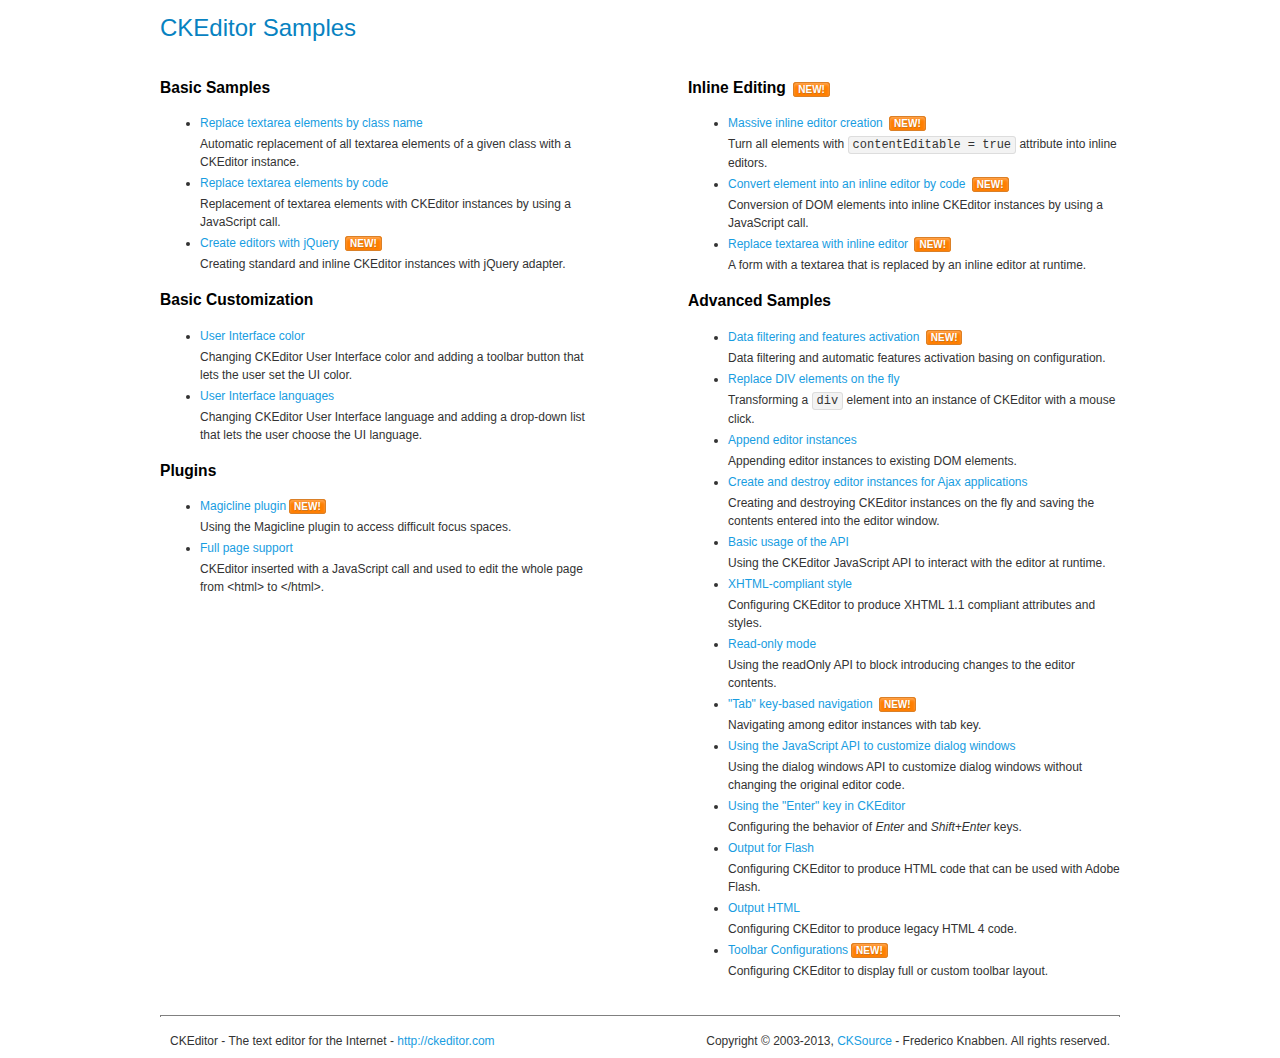
<file: web/js/plugin/ckeditor/samples/index.html>
<!DOCTYPE html>
<!--
Copyright (c) 2003-2013, CKSource - Frederico Knabben. All rights reserved.
For licensing, see LICENSE.md or http://ckeditor.com/license
-->
<html>
<head>
	<title>CKEditor Samples</title>
	<meta charset="utf-8">
	<link rel="stylesheet" href="sample.css">
</head>
<body>
	<h1 class="samples">
		CKEditor Samples
	</h1>
	<div class="twoColumns">
		<div class="twoColumnsLeft">
			<h2 class="samples">
				Basic Samples
			</h2>
			<dl class="samples">
				<dt><a class="samples" href="replacebyclass.html">Replace textarea elements by class name</a></dt>
				<dd>Automatic replacement of all textarea elements of a given class with a CKEditor instance.</dd>

				<dt><a class="samples" href="replacebycode.html">Replace textarea elements by code</a></dt>
				<dd>Replacement of textarea elements with CKEditor instances by using a JavaScript call.</dd>

				<dt><a class="samples" href="jquery.html">Create editors with jQuery</a> <span class="new">New!</span></dt>
				<dd>Creating standard and inline CKEditor instances with jQuery adapter.</dd>
			</dl>

			<h2 class="samples">
				Basic Customization
			</h2>
			<dl class="samples">
				<dt><a class="samples" href="uicolor.html">User Interface color</a></dt>
				<dd>Changing CKEditor User Interface color and adding a toolbar button that lets the user set the UI color.</dd>

				<dt><a class="samples" href="uilanguages.html">User Interface languages</a></dt>
				<dd>Changing CKEditor User Interface language and adding a drop-down list that lets the user choose the UI language.</dd>
			</dl>


			<h2 class="samples">Plugins</h2>
<dl class="samples">
<dt><a class="samples" href="plugins/magicline/magicline.html">Magicline plugin</a><span class="new">New!</span></dt>
<dd>Using the Magicline plugin to access difficult focus spaces.</dd>

<dt><a class="samples" href="plugins/wysiwygarea/fullpage.html">Full page support</a></dt>
<dd>CKEditor inserted with a JavaScript call and used to edit the whole page from &lt;html&gt; to &lt;/html&gt;.</dd>
</dl>
		</div>
		<div class="twoColumnsRight">
			<h2 class="samples">
				Inline Editing <span class="new">New!</span>
			</h2>
			<dl class="samples">
				<dt><a class="samples" href="inlineall.html">Massive inline editor creation</a> <span class="new">New!</span></dt>
				<dd>Turn all elements with <code>contentEditable = true</code> attribute into inline editors.</dd>

				<dt><a class="samples" href="inlinebycode.html">Convert element into an inline editor by code</a> <span class="new">New!</span></dt>
				<dd>Conversion of DOM elements into inline CKEditor instances by using a JavaScript call.</dd>

				<dt><a class="samples" href="inlinetextarea.html">Replace textarea with inline editor</a> <span class="new">New!</span></dt>
				<dd>A form with a textarea that is replaced by an inline editor at runtime.</dd>

				
			</dl>

			<h2 class="samples">
				Advanced Samples
			</h2>
			<dl class="samples">
				<dt><a class="samples" href="datafiltering.html">Data filtering and features activation</a> <span class="new">New!</span></dt>
				<dd>Data filtering and automatic features activation basing on configuration.</dd>

				<dt><a class="samples" href="divreplace.html">Replace DIV elements on the fly</a></dt>
				<dd>Transforming a <code>div</code> element into an instance of CKEditor with a mouse click.</dd>

				<dt><a class="samples" href="appendto.html">Append editor instances</a></dt>
				<dd>Appending editor instances to existing DOM elements.</dd>

				<dt><a class="samples" href="ajax.html">Create and destroy editor instances for Ajax applications</a></dt>
				<dd>Creating and destroying CKEditor instances on the fly and saving the contents entered into the editor window.</dd>

				<dt><a class="samples" href="api.html">Basic usage of the API</a></dt>
				<dd>Using the CKEditor JavaScript API to interact with the editor at runtime.</dd>

				<dt><a class="samples" href="xhtmlstyle.html">XHTML-compliant style</a></dt>
				<dd>Configuring CKEditor to produce XHTML 1.1 compliant attributes and styles.</dd>

				<dt><a class="samples" href="readonly.html">Read-only mode</a></dt>
				<dd>Using the readOnly API to block introducing changes to the editor contents.</dd>

				<dt><a class="samples" href="tabindex.html">"Tab" key-based navigation</a> <span class="new">New!</span></dt>
				<dd>Navigating among editor instances with tab key.</dd>


				
<dt><a class="samples" href="plugins/dialog/dialog.html">Using the JavaScript API to customize dialog windows</a></dt>
<dd>Using the dialog windows API to customize dialog windows without changing the original editor code.</dd>

<dt><a class="samples" href="plugins/enterkey/enterkey.html">Using the &quot;Enter&quot; key in CKEditor</a></dt>
<dd>Configuring the behavior of <em>Enter</em> and <em>Shift+Enter</em> keys.</dd>

<dt><a class="samples" href="plugins/htmlwriter/outputforflash.html">Output for Flash</a></dt>
<dd>Configuring CKEditor to produce HTML code that can be used with Adobe Flash.</dd>

<dt><a class="samples" href="plugins/htmlwriter/outputhtml.html">Output HTML</a></dt>
<dd>Configuring CKEditor to produce legacy HTML 4 code.</dd>

<dt><a class="samples" href="plugins/toolbar/toolbar.html">Toolbar Configurations</a><span class="new">New!</span></dt>
<dd>Configuring CKEditor to display full or custom toolbar layout.</dd>

			</dl>
		</div>
	</div>
	<div id="footer">
		<hr>
		<p>
			CKEditor - The text editor for the Internet - <a class="samples" href="http://ckeditor.com/">http://ckeditor.com</a>
		</p>
		<p id="copy">
			Copyright &copy; 2003-2013, <a class="samples" href="http://cksource.com/">CKSource</a> - Frederico Knabben. All rights reserved.
		</p>
	</div>
</body>
</html>
</file>
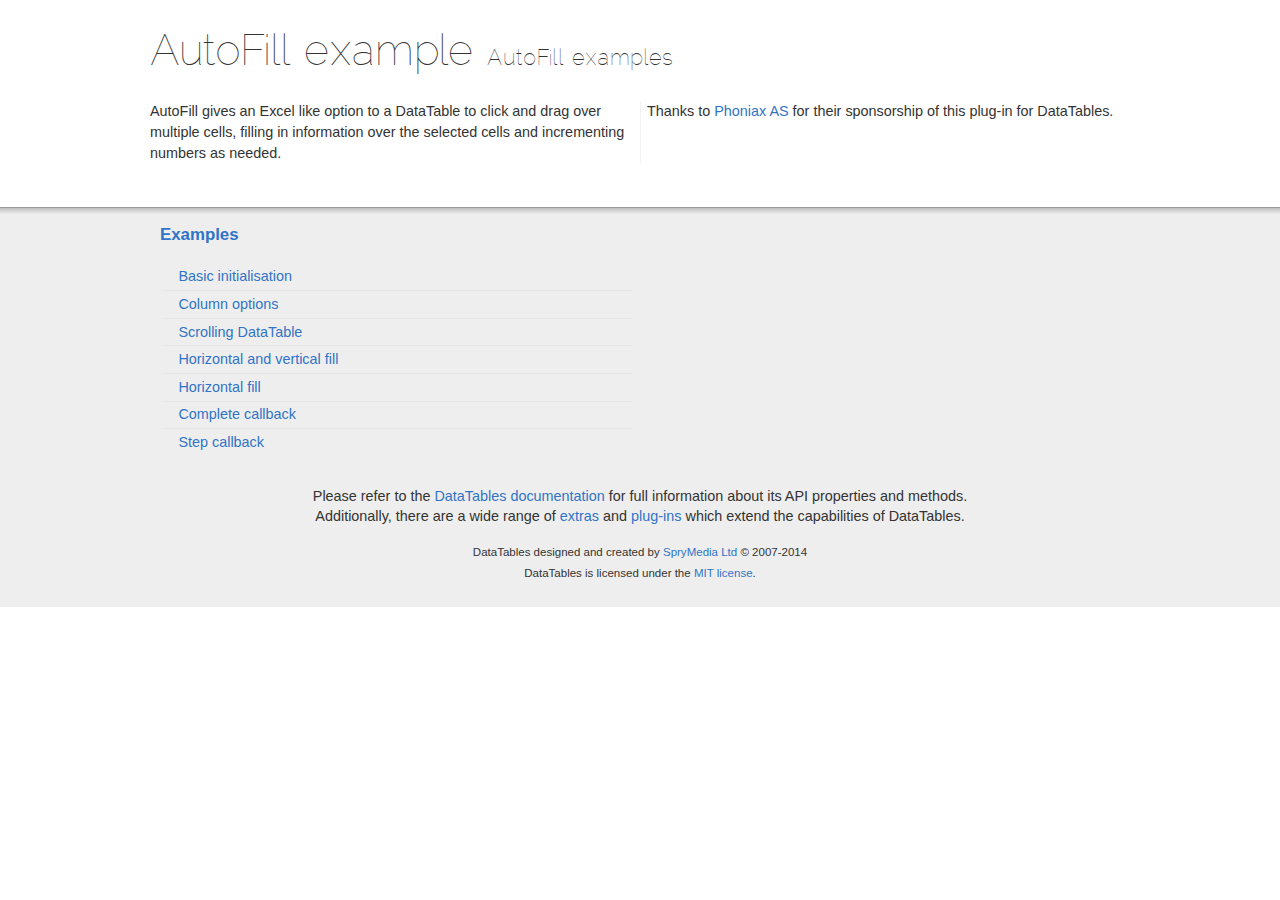
<file: web/js/DataTables-1.10.4/extensions/AutoFill/examples/index.html>
<!DOCTYPE html>
<html>
<head>
	<meta charset="utf-8">
	<link rel="shortcut icon" type="image/ico" href="http://www.datatables.net/favicon.ico">
	<meta name="viewport" content="initial-scale=1.0, maximum-scale=2.0">
	<link rel="stylesheet" type="text/css" href="../../../examples/resources/syntax/shCore.css">
	<link rel="stylesheet" type="text/css" href="../../../examples/resources/demo.css">
	<script type="text/javascript" language="javascript" src="../../../media/js/jquery.js"></script>
	<script type="text/javascript" language="javascript" src="../../../examples/resources/syntax/shCore.js"></script>
	<script type="text/javascript" language="javascript" src="../../../examples/resources/demo.js"></script>

	<title>AutoFill examples - AutoFill examples</title>
</head>

<body class="dt-example">
	<div class="container">
		<section>
			<h1>AutoFill example <span>AutoFill examples</span></h1>

			<div class="info">
				<p>AutoFill gives an Excel like option to a DataTable to click and drag over multiple cells, filling in
				information over the selected cells and incrementing numbers as needed.</p>

				<p>Thanks to <a href="http://www.phoniax.no/">Phoniax AS</a> for their sponsorship of this plug-in for
				DataTables.</p>
			</div>
		</section>
	</div>

	<section>
		<div class="footer">
			<div class="gradient"></div>

			<div class="liner">
				<div class="toc">
					<div class="toc-group">
						<h3><a href="./index.html">Examples</a></h3>
						<ul class="toc">
							<li><a href="./simple.html">Basic initialisation</a></li>
							<li><a href="./columns.html">Column options</a></li>
							<li><a href="./scrolling.html">Scrolling DataTable</a></li>
							<li><a href="./fill-both.html">Horizontal and vertical fill</a></li>
							<li><a href="./fill-horizontal.html">Horizontal fill</a></li>
							<li><a href="./complete-callback.html">Complete callback</a></li>
							<li><a href="./step-callback.html">Step callback</a></li>
						</ul>
					</div>
				</div>

				<div class="epilogue">
					<p>Please refer to the <a href="http://www.datatables.net">DataTables documentation</a> for full
					information about its API properties and methods.<br>
					Additionally, there are a wide range of <a href="http://www.datatables.net/extras">extras</a> and
					<a href="http://www.datatables.net/plug-ins">plug-ins</a> which extend the capabilities of
					DataTables.</p>

					<p class="copyright">DataTables designed and created by <a href=
					"http://www.sprymedia.co.uk">SpryMedia Ltd</a> &#169; 2007-2014<br>
					DataTables is licensed under the <a href="http://www.datatables.net/mit">MIT license</a>.</p>
				</div>
			</div>
		</div>
	</section>
</body>
</html>
</file>
<file: web/css/templatemo_style.css>
/* 
Form Pack
http://www.templatemo.com/preview/templatemo_418_form_pack
	
templatemo 418 form pack

Credit: www.templatemo.com
	1. General
	2. login-form-1
	3. login-form-2
	4. inline-login
	5. create-account
	6. forgot-password
	7. contact-form-1
	8. contact-form-2
	9. payment-form
	10. Media Queries
	
--------------------------------------------*/
/* 1. General
--------------------------------------------*/

*, body { font-family: 'Open Sans', sans-serif; }
body { margin-bottom: 30px; }
h1 {
	font-weight: 300;
	font-size: 36px;
	line-height: normal;
	margin: auto;
	margin-top: 30px;
	text-align: center;
}
h2 {
	font-weight: 500;
	font-size: 20px;
	line-height: normal;
	margin: auto;
	margin-bottom: 30px;
	text-align: center;
	color: #09F;
}

.green { color: #3C3; }
.gray { color: #999; }

.form-horizontal .control-label { padding-top: 0; }
.form-horizontal.templatemo-payment-form .radio.templatemo-no-padding-top {	padding-top: 0; }
.control-wrapper {
	position: relative;
	padding-left: 30px;
}
.control-wrapper label.fa-label {
	position: absolute;
	left: 4px;
	top: 6px;
}
.form-group:last-child { margin-bottom: 0; }
.form-horizontal .control-label { margin-bottom: 10px; }
.table { margin-bottom: 0; }
.table>thead>tr>th, .table>tbody>tr>th, .table>tfoot>tr>th, 
.table>thead>tr>td, .table>tbody>tr>td, .table>tfoot>tr>td {
	vertical-align: middle;
}
.templatemo-form-list-container { max-width: 600px; }
.templatemo-input-icon-container { position: relative; }
.templatemo-input-icon-container .fa {
	color: gray;
	position: absolute;
	left: 10px;
	top: 10px;
}
.templatemo-input-icon-container input, 
.templatemo-input-icon-container textarea {
	padding-left: 30px;
}
.templatemo-container {
	background-color: rgba(255,255,255,0.8);
	border: 1px solid #dedede;
	border-radius: 8px;
	margin: 0 auto;
	padding: 30px;
}
.templatemo-bg-gray { background-color: #eee; }
.templatemo-bg-gray h1 { color: rgb(74, 164, 180); }
.templatemo-bg-image-1 {
	background-color: rgb(60,60,60);
	background-image: url(../images/templatemo-bg-1.jpg);	
}
.templatemo-bg-image-2 {
	background-color: rgb(70, 90, 40);
	background-image: url(../images/templatemo-bg-2.jpg);
}
.templatemo-bg-image-1, .templatemo-bg-image-2 {
	background-repeat: no-repeat;
	background-position: center center;
	background-attachment: fixed;	
}
.templatemo-bg-image-1, .templatemo-bg-image-2 { background-size: cover; }
.font-size-small { font-size: 0.8em; }
.margin-bottom-15 {	margin-bottom: 15px; }
.margin-bottom-30 {	margin-bottom: 30px; }
.form-group { margin-bottom: 20px; }
.form-group a {	line-height: 34px; }
.fa { font-size: 16px; }
.fa.login-with {
	font-size: 30px;
	margin: 0 5px;
}
.fa-medium { font-size: 20px; }
.inline-block { display: inline-block; }


/*-------------------------------------
2. login-form-1
---------------------------------------*/
.templatemo-login-form-1 { max-width: 500px; }
.templatemo-login-form-1 a { color: gray; }
.templatemo-login-form-1 a:hover {
	color: black;
	text-decoration: none;
	cursor: pointer;
}
.templatemo-create-new {
	color: #58B4BB;
	font-size: 18px;
	font-weight: 300;
}
.templatemo-create-new:hover {
	color: #138892;
	text-decoration: none;
}

/*-------------------------------------
3. login-form-2
---------------------------------------*/
.templatemo-login-form-2 {
	background-color: rgba(13,13,13,0.25);
	border-radius: 8px;
	color: #fff;
	font-weight: 300;
	max-width: 650px;
	padding: 0 30px 30px 30px;
	margin: 30px auto 0 auto;
}
.templatemo-login-form-2 h1 { color: #fff; margin-bottom: 40px; }
.templatemo-login-form-2 a { color: #DBDBDB; }
.templatemo-login-form-2 .form-control {
	background-color: rgba(83, 78, 78, 0.35);
	border: 1px solid rgba(255, 255, 255, 0.27);
	color: rgb(255,255,255);
}
.templatemo-login-form-2 .templatemo-input-icon-container .fa {	color: rgb(190, 190, 190); }
.templatemo-login-form-2 .control-label { margin-bottom: 10px; }
.templatemo-login-form-2 .btn {	width: 100%; }
.templatemo-login-form-2 .btn-social { max-width: 220px; }
.templatemo-login-form-2 label { font-weight: 400; }
.templatemo-login-form-2 .templatemo-one-signin { border-right: 1px solid rgba(200, 200, 200, 0.5); }


/*-------------------------------------
4. inline-login
--------------------------------------*/
.templatemo-header {
	background-color: #0B8290;
	color: white;
	min-height: 90px;
}
.templatemo-header .checkbox {
	display: block;
	margin-top: 5px;
}
.templatemo-header form { margin-top: 25px; }
.templatemo-header .form-inline .form-group { vertical-align: top; }

.logo { margin: 18px; }


/*-------------------------------------
5. create-account
---------------------------------------*/
.templatemo-create-account {
	background-color: #fff;
	border: none;
	max-width: 700px;	
}
.templatemo-create-account label { font-weight: 400; }
.templatemo-create-account input[type='checkbox'] {
	margin-right: 10px;
	position: relative;
	top: -1.5px;
}
.templatemo-radio-group { margin-top: 30px; }


/*-------------------------------------
6. forgot-password
---------------------------------------*/
.templatemo-forgot-password-form {
	background-color: #fff;	
	max-width: 550px;
	margin: 0 auto;
	padding: 30px;
}


/*-------------------------------------
7. contact-form-1
---------------------------------------*/
.templatemo-contact-form-1 {
	background: rgba(0,0,0,0.6);
	border-radius: 8px;
	color: rgb(197,197,197);
	max-width: 600px;
	margin: 30px auto 0 auto;
	padding: 0 30px 30px 30px;
}
.templatemo-contact-form-1 h1, .templatemo-contact-form-1 p { color: rgb(255,255,255); }
.templatemo-contact-form-1 a {
	color: #FF9;
	text-decoration: underline;
}
.templatemo-contact-form-1 a:hover { color: rgb(255,255,255); }
.templatemo-contact-form-1 label { font-weight: 400;}
.templatemo-contact-form-1 .form-control {
	font-size: 16px;
	padding: 10px 12px 10px 35px;
}
.templatemo-contact-form-1 input.form-control {	height: 45px; }
.templatemo-contact-form-1 .fa { font-size: 20px; }
.templatemo-contact-form-1 .form-control {
	background-color: rgba(0, 0, 0, 0.6);
	border: 1px solid rgba(176, 176, 176, 0.4);
	color: white;
}
.templatemo-contact-form-1 .form-control:focus {
	box-shadow: inset 0 1px 1px rgba(140, 220, 60, 0.7),0 0 10px rgba(140, 220, 60, 0.7);
}
.templatemo-contact-form-1 .templatemo-input-icon-container .fa {
	color: rgb(197,197,197);
	left: 12px;
	top: 12px;
}
.templatemo-contact-form-1 .templatemo-input-icon-container .fa-envelope-o {
	font-size: 18px;
	top: 14px;
}


/*-------------------------------------
8. contact form 2
---------------------------------------*/
.templatemo-contact-form-2 {
	border-radius: 8px;
	max-width: 960px;
	margin: 0 auto;
	padding: 30px 30px 0 30px;
}
.templatemo-contact-form-2 .form-group { margin-bottom: 30px; }
.templatemo-contact-form-2 label { font-weight: 400; }
.templatemo-contact-form-2 textarea { min-height: 225px; }


/*-------------------------------------
9. payment-form
---------------------------------------*/
.templatemo-payment-form {
	background-color: #fff;	
	margin: 0 auto;
	max-width: 800px;
	padding: 30px;
}
.templatemo-payment-form .control-label { margin-bottom: 10px; }
.templatemo-payment-form .btn {	width: 150px; }
.templatemo-select-container { padding: 0; }
.cvv2 {
	width: 50px;
	padding: 5px;
	display: inline-block;
}
.cvv2-group > div {	display: inline-block; }
.cvv2-group > div > label {	display: block; }
.cvv2-group img { vertical-align: bottom; }
.templatemo-card-details label { font-weight: 400; }
.btn-round { border-radius: 30px; }
.templatemo-inline-group {
	display: inline-block;
	vertical-align: middle;
	height: 71px;
	padding-right: 20px;
}
.form-horizontal .control-label.text-left {	text-align: left; }
.radio-inline {	margin-right: 10px; }
.radio-inline+.radio-inline { margin-left: 0; }
.templatemo-radio-container { margin-left: 15px; }


/*-------------------------------------
10. Media Queries
---------------------------------------*/
@media screen and (max-width: 767px) {
	.templatemo-header .col-md-12 {	line-height: 20px; }
	.templatemo-header .btn { margin-bottom: 15px; }
	.templatemo-container {	padding: 15px; }
	.control-wrapper label.fa-label { top: 6px;	}
	.templatemo-header form { margin-top: 0; }
}
@media screen and (max-width: 991px) {
	.templatemo-login-form-2 .templatemo-one-signin {
		border-right: none;
		border-bottom: 1px solid rgba(200, 200, 200, 0.5);
	}
	.templatemo-login-form-2 .templatemo-other-signin {	padding-top: 30px; }
	.templatemo-login-form-2 .form-group:last-child { margin-bottom: 30px; }
	.templatemo-create-account .col-md-6, .templatemo-create-account .col-md-12 {
		padding-top: 5px;
		padding-bottom: 15px;
	}
	.templatemo-create-account .form-group { margin-bottom: 0; }
	.templatemo-radio-group { margin-top: 0; }
	.templatemo-contact-form-2 .checkbox {	margin-bottom: 15px; }
	.templatemo-contact-form-2 { padding: 30px 30px 0 30px;	}
	.templatemo-radio-container { margin-left: 30px; }
}
</file>
<file: web/js/DataTables-1.10.4/examples/resources/syntax/shCore.css>
/**
 * SyntaxHighlighter
 * http://alexgorbatchev.com/SyntaxHighlighter
 *
 * SyntaxHighlighter is donationware. If you are using it, please donate.
 * http://alexgorbatchev.com/SyntaxHighlighter/donate.html
 *
 * @version
 * 3.0.83 (July 02 2010)
 * 
 * @copyright
 * Copyright (C) 2004-2010 Alex Gorbatchev.
 *
 * @license
 * Dual licensed under the MIT and GPL licenses.
 */
.syntaxhighlighter a,
.syntaxhighlighter div,
.syntaxhighlighter code,
.syntaxhighlighter table,
.syntaxhighlighter table td,
.syntaxhighlighter table tr,
.syntaxhighlighter table tbody,
.syntaxhighlighter table thead,
.syntaxhighlighter table caption,
.syntaxhighlighter textarea {
  -moz-border-radius: 0 0 0 0 !important;
  -webkit-border-radius: 0 0 0 0 !important;
  background: none !important;
  border: 0 !important;
  bottom: auto !important;
  float: none !important;
  height: auto !important;
  left: auto !important;
  line-height: 1.1em !important;
  margin: 0 !important;
  outline: 0 !important;
  overflow: visible !important;
  padding: 0 !important;
  position: static !important;
  right: auto !important;
  text-align: left !important;
  top: auto !important;
  vertical-align: baseline !important;
  width: auto !important;
  box-sizing: content-box !important;
  font-family: "Source Code Pro","Consolas","Monaco","Bitstream Vera Sans Mono","Courier New",Courier,monospace !important;
  font-weight: normal !important;
  font-style: normal !important;
  font-size: 1em !important;
  min-height: inherit !important;
  min-height: auto !important;
}

.syntaxhighlighter {
  width: 100% !important;
  margin: 1em 0 1em 0 !important;
  position: relative !important;
  overflow: auto !important;
  font-size: 1em !important;
}
.syntaxhighlighter.source {
  overflow: hidden !important;
}
.syntaxhighlighter .bold {
  font-weight: bold !important;
}
.syntaxhighlighter .italic {
  font-style: italic !important;
}
.syntaxhighlighter .line {
  white-space: pre !important;
}
.syntaxhighlighter table {
  width: 100% !important;
}
.syntaxhighlighter table caption {
  text-align: left !important;
  padding: .5em 0 0.5em 1em !important;
}
.syntaxhighlighter table td.code {
  width: 100% !important;
}
.syntaxhighlighter table td.code .container {
  position: relative !important;
}
.syntaxhighlighter table td.code .container textarea {
  box-sizing: border-box !important;
  position: absolute !important;
  left: 0 !important;
  top: 0 !important;
  width: 100% !important;
  height: 100% !important;
  border: none !important;
  background: white !important;
  padding-left: 1em !important;
  overflow: hidden !important;
  white-space: pre !important;
}
.syntaxhighlighter table td.gutter .line {
  text-align: right !important;
  padding: 2px 0.5em 2px 1em !important;
}
.syntaxhighlighter table td.code .line {
  padding: 2px 1em !important;
}
.syntaxhighlighter.nogutter td.code .container textarea, .syntaxhighlighter.nogutter td.code .line {
  padding-left: 0em !important;
}
.syntaxhighlighter.show {
  display: block !important;
}
.syntaxhighlighter.collapsed table {
  display: none !important;
}
.syntaxhighlighter.collapsed .toolbar {
  padding: 0.1em 0.8em 0em 0.8em !important;
  font-size: 1em !important;
  position: static !important;
  width: auto !important;
  height: auto !important;
}
.syntaxhighlighter.collapsed .toolbar span {
  display: inline !important;
  margin-right: 1em !important;
}
.syntaxhighlighter.collapsed .toolbar span a {
  padding: 0 !important;
  display: none !important;
}
.syntaxhighlighter.collapsed .toolbar span a.expandSource {
  display: inline !important;
}
.syntaxhighlighter .toolbar {
  position: absolute !important;
  right: 1px !important;
  top: 1px !important;
  font-size: 10px !important;
  z-index: 7 !important;
}
.syntaxhighlighter .toolbar span.title {
  display: inline !important;
}
.syntaxhighlighter .toolbar a {
  display: block !important;
  text-align: center !important;
  text-decoration: none !important;
  padding-top: 1px !important;
}
.syntaxhighlighter .toolbar a.expandSource {
  display: none !important;
}
.syntaxhighlighter.ie {
  font-size: .9em !important;
  padding: 1px 0 1px 0 !important;
}
.syntaxhighlighter.ie .toolbar {
  line-height: 8px !important;
}
.syntaxhighlighter.ie .toolbar a {
  padding-top: 0px !important;
}
.syntaxhighlighter.printing .line.alt1 .content,
.syntaxhighlighter.printing .line.alt2 .content,
.syntaxhighlighter.printing .line.highlighted .number,
.syntaxhighlighter.printing .line.highlighted.alt1 .content,
.syntaxhighlighter.printing .line.highlighted.alt2 .content {
  background: none !important;
}
.syntaxhighlighter.printing .line .number {
  color: #bbbbbb !important;
}
.syntaxhighlighter.printing .line .content {
  color: black !important;
}
.syntaxhighlighter.printing .toolbar {
  display: none !important;
}
.syntaxhighlighter.printing a {
  text-decoration: none !important;
}
.syntaxhighlighter.printing .plain, .syntaxhighlighter.printing .plain a {
  color: black !important;
}
.syntaxhighlighter.printing .comments, .syntaxhighlighter.printing .comments a {
  color: #008200 !important;
}
.syntaxhighlighter.printing .string, .syntaxhighlighter.printing .string a {
  color: blue !important;
}
.syntaxhighlighter.printing .keyword {
  color: #006699 !important;
  font-weight: bold !important;
}
.syntaxhighlighter.printing .preprocessor {
  color: gray !important;
}
.syntaxhighlighter.printing .variable {
  color: #aa7700 !important;
}
.syntaxhighlighter.printing .value {
  color: #009900 !important;
}
.syntaxhighlighter.printing .functions {
  color: #ff1493 !important;
}
.syntaxhighlighter.printing .constants {
  color: #0066cc !important;
}
.syntaxhighlighter.printing .script {
  font-weight: bold !important;
}
.syntaxhighlighter.printing .color1, .syntaxhighlighter.printing .color1 a {
  color: gray !important;
}
.syntaxhighlighter.printing .color2, .syntaxhighlighter.printing .color2 a {
  color: #ff1493 !important;
}
.syntaxhighlighter.printing .color3, .syntaxhighlighter.printing .color3 a {
  color: red !important;
}
.syntaxhighlighter.printing .break, .syntaxhighlighter.printing .break a {
  color: black !important;
}



/**
 * SyntaxHighlighter
 * http://alexgorbatchev.com/SyntaxHighlighter
 *
 * SyntaxHighlighter is donationware. If you are using it, please donate.
 * http://alexgorbatchev.com/SyntaxHighlighter/donate.html
 *
 * @version
 * 3.0.83 (July 02 2010)
 * 
 * @copyright
 * Copyright (C) 2004-2010 Alex Gorbatchev.
 *
 * @license
 * Dual licensed under the MIT and GPL licenses.
 */
.syntaxhighlighter {
  background-color: white !important;
  font-size: 13px !important;
  overflow: visible !important;
}
.syntaxhighlighter .line.alt1 {
  background-color: white !important;
}
.syntaxhighlighter .line.alt2 {
  background-color: #F8F8F8 !important;
}
.syntaxhighlighter .line.highlighted.alt1, .syntaxhighlighter .line.highlighted.alt2 {
  background-color: #e0e0e0 !important;
}
.syntaxhighlighter .line.highlighted.number {
  color: black !important;
}
.syntaxhighlighter table caption {
  color: black !important;
}
.syntaxhighlighter .gutter {
}
.syntaxhighlighter .gutter div {
  color: #5C5C5C !important;
}
.syntaxhighlighter .gutter .line.alt1, .syntaxhighlighter  .gutter .line.alt2 {
  background-color: white !important;
}
.odd .syntaxhighlighter .gutter .line.alt1, .odd .syntaxhighlighter  .gutter .line.alt2 {
  background-color: #F2F2F2 !important;
}
.syntaxhighlighter .gutter .line {
  border-right: 3px solid #4E6CA3 !important;
}
.syntaxhighlighter .gutter .line.highlighted {
  background-color: #4E6CA3 !important;
  color: white !important;
}
.syntaxhighlighter.printing .line .content {
  border: none !important;
}
.syntaxhighlighter.collapsed {
  overflow: visible !important;
}
.syntaxhighlighter.collapsed .toolbar {
  color: blue !important;
  background: white !important;
  border: 1px solid #4E6CA3 !important;
}
.syntaxhighlighter.collapsed .toolbar a {
  color: blue !important;
}
.syntaxhighlighter.collapsed .toolbar a:hover {
  color: red !important;
}
.syntaxhighlighter .toolbar {
  color: white !important;
  border: none !important;
}
.syntaxhighlighter .toolbar a {
  font: 100%/1.45em "Lucida Grande", Verdana, Arial, Helvetica, sans-serif !important;
  color: white !important;
  background: #4E6CA3 !important;
  float: right !important;
  padding: 2px 5px !important;
  clear: both;
}
.syntaxhighlighter .toolbar a:hover {
  color: #b7c5df !important;
  background: #39568b !important;
}
.syntaxhighlighter .plain, .syntaxhighlighter .plain a {
  color: black !important;
}
.syntaxhighlighter .comments, .syntaxhighlighter .comments a {
  color: #008200 !important;
}
.syntaxhighlighter .string, .syntaxhighlighter .string a {
  color: blue !important;
}
.syntaxhighlighter .keyword {
  color: #006699 !important;
}
.syntaxhighlighter .preprocessor {
  color: gray !important;
}
.syntaxhighlighter .variable {
  color: #aa7700 !important;
}
.syntaxhighlighter .value {
  color: #009900 !important;
}
.syntaxhighlighter .functions {
  color: #ff1493 !important;
}
.syntaxhighlighter .constants {
  color: #0066cc !important;
}
.syntaxhighlighter .script {
  font-weight: bold !important;
  color: #006699 !important;
  background-color: none !important;
}
.syntaxhighlighter .color1, .syntaxhighlighter .color1 a {
  color: gray !important;
}
.syntaxhighlighter .color2, .syntaxhighlighter .color2 a {
  color: #ff1493 !important;
}
.syntaxhighlighter .color3, .syntaxhighlighter .color3 a {
  color: red !important;
}

.syntaxhighlighter .keyword {
  font-weight: bold !important;
}

.datatables_ref:hover {
	text-decoration: underline;
	cursor: pointer;
	*cursor: hand;
}

.syntaxhighlighter .dtapi {
	color: #069;
}

.syntaxhighlighter .dtapi:hover {
	text-decoration: underline;
	cursor: pointer;
	*cursor: hand;
}

.syntaxhighlighter table {
  table-layout: fixed !important;
}

.syntaxhighlighter table td.gutter {
  width: 46px !important; /* enough for three digits */
}

.syntaxhighlighter table td.code {
  width: auto !important;
  overflow: auto !important;
}
</file>
<file: web/js/DataTables-1.10.4/examples/resources/demo.css>
@font-face {
	/* RaleWay Thin from - https://www.theleagueofmoveabletype.com, Font Squirrel for Web Font creation with "Adjust Glyph Spacing" -50 */
    font-family: 'ralewaythin';
    src: url('font/raleway_thin-webfont.eot');
    src: url('font/raleway_thin-webfont.eot?#iefix') format('embedded-opentype'),
         url('font/raleway_thin-webfont.woff') format('woff'),
         url('font/raleway_thin-webfont.ttf') format('truetype');
    font-weight: normal;
    font-style: normal;
}


body {
	font: 90%/1.45em "Helvetica Neue", HelveticaNeue, Verdana, Arial, Helvetica, sans-serif;
	margin: 0;
	padding: 0;
	color: #333;
	background-color: #fff;
}


div.container {
	max-width: 980px;
	margin: 0 auto;
}

h1 {
	font-family: 'HelveticaNeue-UltraLight', 'Helvetica Neue UltraLight', 'ralewaythin', 'Helvetica Neue', Arial, Helvetica, sans-serif;
    font-weight: 100;
    letter-spacing: 1px;
	font-size: 3em;
	line-height: 1em;
}

h1 span {
	font-size: 0.5em;
	line-height: 1em;
}

a {
	cursor: pointer;
	color: #3174c7;
	text-decoration: none;
}

a:hover {
	text-decoration: underline;
}

div.toc ul {
	color: #4E6CA3;
	list-style-type: none;
	padding-left: 0;
}

div.toc li {
	padding: 0.2em 1em;
	border-left: 4px solid transparent;
	border-bottom: 1px solid #e6e6e6;
}

div.toc li.active {
	border-left: 4px solid #458ae0;
}


div.toc li:first-child {
	border-top: 1px solid #efefef;
}

div.toc li:last-child {
	border-bottom: 1px solid #efefef;
}


div.epilogue {
	text-align: center;
}

p.copyright {
	font-size: 0.8em;
	padding-bottom: 2em;
	margin-bottom: 0;
}

.clear {
	clear: both;
	height: 0;
}


div.info {
	margin-bottom: 2em;

	-webkit-column-count: 2;
	   -moz-column-count: 2;
	    -ms-column-count: 2;
	     -o-column-count: 2;
	column-count: 2;


	-webkit-column-rule: 1px solid #F3F3F3;
	   -moz-column-rule: 1px solid #F3F3F3;
	    -ms-column-rule: 1px solid #F3F3F3;
	     -o-column-rule: 1px solid #F3F3F3;
	column-rule: 1px solid #F3F3F3;
}

div.info > * {
	-webkit-column-break-inside: avoid;
	break-inside: avoid;
}

div.info li {
	margin-top: 0.75em;
}

div.info p:first-child {
	margin-top: 0;
}

div.footer {
	position: relative;
	margin-top: 3em;
	border-top: 1px solid #999;
	background-color: #eee;
}

div.footer > div.liner {
	max-width: 960px;
	margin: 0 auto;
}

div.footer > div.gradient {
	position: absolute;
	top: 0;
	left: 0;
	width: 100%;
	height: 6px;

	background: -moz-linear-gradient(top, rgba(0,0,0,0.2) 0%, rgba(0,0,0,0) 100%); /* FF3.6+ */
	background: -webkit-gradient(linear, left top, left bottom, color-stop(0%,rgba(0,0,0,0.2)), color-stop(100%,rgba(0,0,0,0))); /* Chrome,Safari4+ */
	background: -webkit-linear-gradient(top, rgba(0,0,0,0.2) 0%,rgba(0,0,0,0) 100%); /* Chrome10+,Safari5.1+ */
	background: -o-linear-gradient(top, rgba(0,0,0,0.2) 0%,rgba(0,0,0,0) 100%); /* Opera 11.10+ */
	background: -ms-linear-gradient(top, rgba(0,0,0,0.2) 0%,rgba(0,0,0,0) 100%); /* IE10+ */
	background: linear-gradient(to bottom, rgba(0,0,0,0.2) 0%,rgba(0,0,0,0) 100%); /* W3C */
	filter: progid:DXImageTransform.Microsoft.gradient( startColorstr='#a6000000', endColorstr='#00000000',GradientType=0 ); /* IE6-9 */
}

div.toc {
	-webkit-column-count: 2;
	   -moz-column-count: 2;
	    -ms-column-count: 2;
	     -o-column-count: 2;
	column-count: 2;
}

div.toc-group {
	display: inline-block;
	width: 100%;
}

div.box {
	overflow: auto;
	height: 8em;
	padding: 1em;
	color: #444;
	background-color: #fcfcfc;
	border: 1px solid #e0e0e0;
	margin-bottom: 2em;
}


code {
	font-family: "Source Code Pro", Consolas, Menlo, Monaco, "Courier New", monospace;
	padding: 1px 4px;
	font-size: 0.8em;

	color: #444;
	background-color: #fcfcfc;

	border: 1px solid #e0e0e0;
	-webkit-border-radius: 3px;
	   -moz-border-radius: 3px;
	        border-radius: 3px;
}

code > span {
	border-left: 1px solid rgba( 0, 0, 0, 0.2 );
	margin-left: 4px;
	padding-left: 4px;
	opacity: 0.5;
}

code.option {
	color: #D14; /* red */
	background-color: #fcf6f8;
	border: 1px solid #f7d6df;
}

code.path {
	color: #095c05; /* dark green */
	border: 1px solid #D6E9C6;
}

code.tag {
	color: #a1a713; /* yellow */
	background-color: #f7f8e6;
	border: 1px solid #D6E9C6;
}

code.api {
	color: #0c199c; /* dark blue */
	background-color: #f4f5fc;
	border: 1px solid #c6cbe9;
}

code.type {
	color: #d119cf; /* purple */
	background-color: #faebfa;
	border: 1px solid #f3aef2;
}

code.event {
	color: #2a839e; /* deep aqua */
	background-color: #f5fafb;
	border: 1px solid #a8ddec;
}

code.string {
	color: #e8941e; /* orange */
	background-color: #fcf8f1;
	border: 1px solid #f7e4c9;
}

code.field {
	color: #ad1ee8; /* purple */
	background-color: #f9f1fc;
	border: 1px solid #ebc9f7;
}

code.multiline {
	display: inline-block;
	width: 95%;
}


ul.tabs {
	position: relative;
	top: 1px;
	height: 40px;
	margin: 20px 20px 0 0;
}


ul.tabs li {
	display: block;
	float: left;
	padding: 0 15px;
	height: 40px;
	font-size: 1.2em;
	margin: 0 5px;
	cursor: pointer;
	line-height: 40px;
	color: #121e32;
	border: 1px solid white;
	border-bottom: none;
	margin-top: -1px;
}

ul.tabs li.active {
	border: 1px solid #ccc;
	border-bottom: 1px solid white;
	margin-top: 0;
	border-top-left-radius: 5px;
	border-top-right-radius: 5px;
}

ul.tabs li:hover {
	background-color: #fafafa;
}

ul.tabs li.active:hover {
	background-color: white;
}

div.tabs {
	clear: both;
}

div.tabs>div {
	padding: 0 15px;
	border: 1px solid #ccc;
	margin-top: 1px;
	display: none;
	border-radius: 5px;
	box-shadow: 2px 2px 2px #bbb;
}

div.tabs>div h1 {
	border-bottom: none;
	margin-top: 1em;
}

div.column_half {
	float: left;
	width: 49%;
	padding-right: 1%;
}


@media only screen and (max-width : 979px) {
	div.container,
	div.footer {
		padding: 0 1em;
	}
}

@media
	screen and (max-width : 767px),
	screen and (max-width : 768px) and (orientation: portrait) {
	div.info {
		-webkit-column-count: 1;
		   -moz-column-count: 1;
		    -ms-column-count: 1;
		     -o-column-count: 1;
		column-count: 1;
	}

	div.toc {
		-webkit-column-count: 1;
		   -moz-column-count: 1;
		    -ms-column-count: 1;
		     -o-column-count: 1;
		column-count: 1;
	}

	h1 span {
		display: block;
	}
}
</file>
<file: web/js/plugin/ckeditor/samples/sample.css>
/*
Copyright (c) 2003-2013, CKSource - Frederico Knabben. All rights reserved.
For licensing, see LICENSE.md or http://ckeditor.com/license
*/

html, body, h1, h2, h3, h4, h5, h6, div, span, blockquote, p, address, form, fieldset, img, ul, ol, dl, dt, dd, li, hr, table, td, th, strong, em, sup, sub, dfn, ins, del, q, cite, var, samp, code, kbd, tt, pre
{
	line-height: 1.5em;
}

body
{
	padding: 10px 30px;
}

input, textarea, select, option, optgroup, button, td, th
{
	font-size: 100%;
}

pre, code, kbd, samp, tt
{
	font-family: monospace,monospace;
	font-size: 1em;
}

body {
    width: 960px;
    margin: 0 auto;
}

code
{
	background: #f3f3f3;
	border: 1px solid #ddd;
	padding: 1px 4px;

	-moz-border-radius: 3px;
	-webkit-border-radius: 3px;
	border-radius: 3px;
}

abbr
{
	border-bottom: 1px dotted #555;
	cursor: pointer;
}

.new
{
	background: #FF7E00;
	border: 1px solid #DA8028;
	color: #fff;
	font-size: 10px;
	font-weight: bold;
	padding: 1px 4px;
	text-shadow: 0 1px 0 #C97626;
	text-transform: uppercase;
	margin: 0 0 0 3px;

	-moz-border-radius: 3px;
	-webkit-border-radius: 3px;
	border-radius: 3px;

	-moz-box-shadow: 0 2px 3px 0 #FFA54E inset;
	-webkit-box-shadow: 0 2px 3px 0 #FFA54E inset;
	box-shadow: 0 2px 3px 0 #FFA54E inset;
}

h1.samples
{
	color: #0782C1;
	font-size: 200%;
	font-weight: normal;
	margin: 0;
	padding: 0;
}

h1.samples a
{
	color: #0782C1;
	text-decoration: none;
	border-bottom: 1px dotted #0782C1;
}

.samples a:hover
{
	border-bottom: 1px dotted #0782C1;
}

h2.samples
{
	color: #000000;
	font-size: 130%;
	margin: 15px 0 0 0;
	padding: 0;
}

p, blockquote, address, form, pre, dl, h1.samples, h2.samples
{
	margin-bottom: 15px;
}

ul.samples
{
	margin-bottom: 15px;
}

.clear
{
	clear: both;
}

fieldset
{
	margin: 0;
	padding: 10px;
}

body, input, textarea
{
	color: #333333;
	font-family: Arial, Helvetica, sans-serif;
}

body
{
	font-size: 75%;
}

a.samples
{
	color: #189DE1;
	text-decoration: none;
}

form
{
	margin: 0;
	padding: 0;
}

pre.samples
{
	background-color: #F7F7F7;
	border: 1px solid #D7D7D7;
	overflow: auto;
	padding: 0.25em;
	white-space: pre-wrap; /* CSS 2.1 */
	word-wrap: break-word; /* IE7 */
	-moz-tab-size: 4;
	-o-tab-size: 4;
	-webkit-tab-size: 4;
	tab-size: 4;
}

#footer
{
	clear: both;
	padding-top: 10px;
}

#footer hr
{
	margin: 10px 0 15px 0;
	height: 1px;
	border: solid 1px gray;
	border-bottom: none;
}

#footer p
{
	margin: 0 10px 10px 10px;
	float: left;
}

#footer #copy
{
	float: right;
}

#outputSample
{
	width: 100%;
	table-layout: fixed;
}

#outputSample thead th
{
	color: #dddddd;
	background-color: #999999;
	padding: 4px;
	white-space: nowrap;
}

#outputSample tbody th
{
	vertical-align: top;
	text-align: left;
}

#outputSample pre
{
	margin: 0;
	padding: 0;
}

.description
{
	border: 1px dotted #B7B7B7;
	margin-bottom: 10px;
	padding: 10px 10px 0;
	overflow: hidden;
}

label
{
	display: block;
	margin-bottom: 6px;
}

/**
 *	CKEditor editables are automatically set with the "cke_editable" class
 *	plus cke_editable_(inline|themed) depending on the editor type.
 */

/* Style a bit the inline editables. */
.cke_editable.cke_editable_inline
{
	cursor: pointer;
}

/* Once an editable element gets focused, the "cke_focus" class is
   added to it, so we can style it differently. */
.cke_editable.cke_editable_inline.cke_focus
{
	box-shadow: inset 0px 0px 20px 3px #ddd, inset 0 0 1px #000;
	outline: none;
	background: #eee;
	cursor: text;
}

/* Avoid pre-formatted overflows inline editable. */
.cke_editable_inline pre
{
	white-space: pre-wrap;
	word-wrap: break-word;
}

/**
 *	Samples index styles.
 */

.twoColumns,
.twoColumnsLeft,
.twoColumnsRight
{
	overflow: hidden;
}

.twoColumnsLeft,
.twoColumnsRight
{
	width: 45%;
}

.twoColumnsLeft
{
	float: left;
}

.twoColumnsRight
{
	float: right;
}

dl.samples
{
	padding: 0 0 0 40px;
}
dl.samples > dt
{
	display: list-item;
	list-style-type: disc;
	list-style-position: outside;
	margin: 0 0 3px;
}
dl.samples > dd
{
	margin: 0 0 3px;
}
.warning
{
    color: #ff0000;
	background-color: #FFCCBA;
    border: 2px dotted #ff0000;
	padding: 15px 10px;
	margin: 10px 0;
}

/* Used on inline samples */

blockquote
{
	font-style: italic;
	font-family: Georgia, Times, "Times New Roman", serif;
	padding: 2px 0;
	border-style: solid;
	border-color: #ccc;
	border-width: 0;
}

.cke_contents_ltr blockquote
{
	padding-left: 20px;
	padding-right: 8px;
	border-left-width: 5px;
}

.cke_contents_rtl blockquote
{
	padding-left: 8px;
	padding-right: 20px;
	border-right-width: 5px;
}

img.right {
    border: 1px solid #ccc;
    float: right;
    margin-left: 15px;
    padding: 5px;
}

img.left {
    border: 1px solid #ccc;
    float: left;
    margin-right: 15px;
    padding: 5px;
}
</file>
